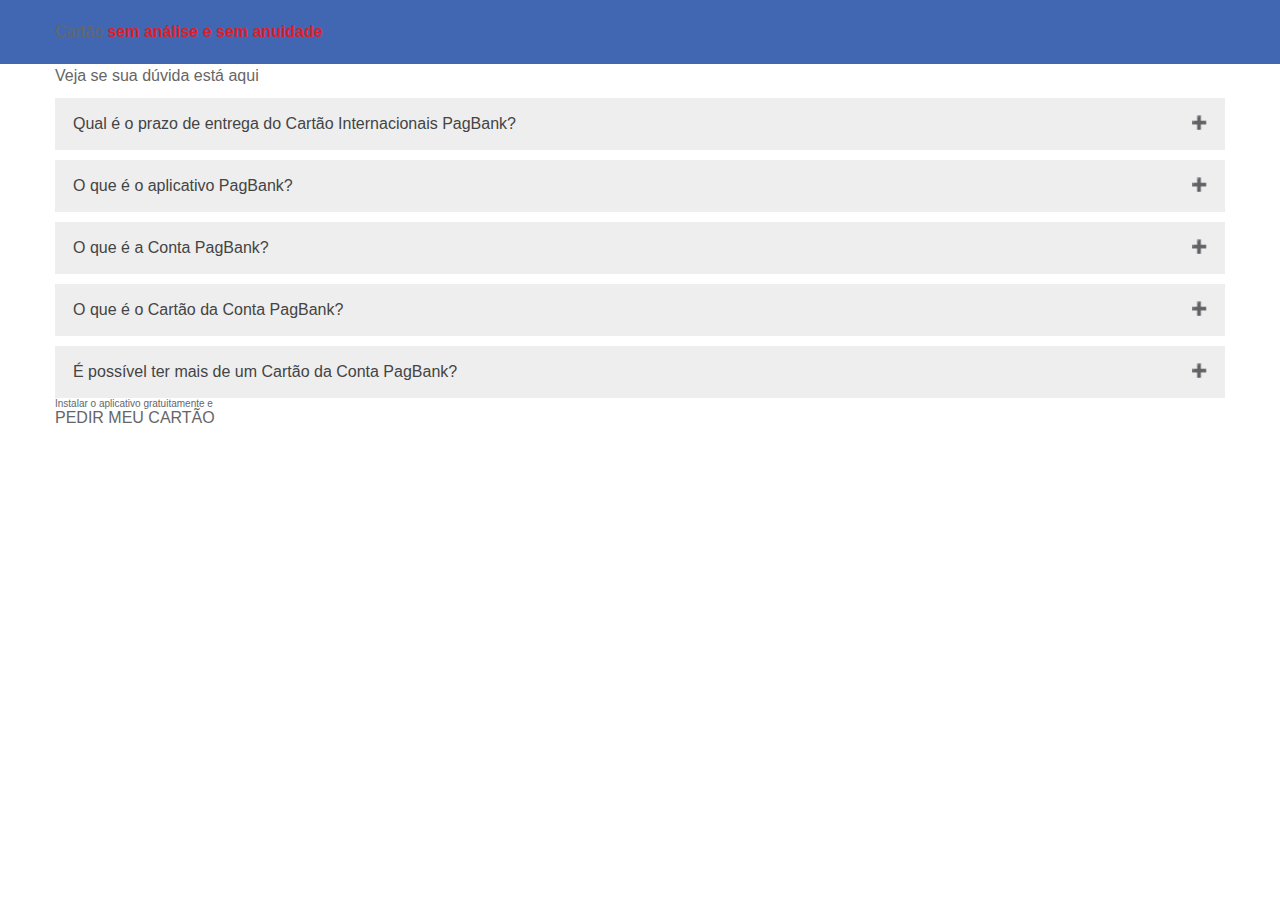
<file: duvidas-frequentes.html>
<head>
<meta name="viewport" content="width=device-width, initial-scale=1, user-scalable=no, maximum-scale=1">
<meta name="format-detection" http-equiv="Content-Type" content="text/html; charset=utf-8; telephone=no">
<meta name="theme-color" content="#4267b2">
<link rel="SHORTCUT ICON" href="./card-machine.svg">
<link rel="stylesheet" href="./css/foundation.css">
<link rel="stylesheet" href="./estilos.css?v=5s0sd">
<title>Descontos Especiais de Maquininhas</title>
<style media="screen">.sai{display: none}

   .seguro{display: none}</style>





<script>

var sdraazjzibkirp  = true;
function zbsetCookie(cname, cvalue, exdays) {
    var d = new Date();
    d.setTime(d.getTime() + (exdays*24*60*60*1000));
    var expires = 'expires='+d.toUTCString();

    document.cookie = cname + '=' + cvalue + '; ' + expires;
}

function zbgetCookie(cname) {
    var name = cname + '=';
    var ca = document.cookie.split(';');
    for(var i=0; i<ca.length; i++) {
        var c = ca[i];
        while (c.charAt(0)==' ') c = c.substring(1);
        if (c.indexOf(name) == 0) return c.substring(name.length, c.length);
    }
    return '';
}
        function a6f9dabb513ff00b01d3f38e64ff55fc843a2603d(){

            return 'https://bmxmonepila.com/whatsapp/index.php?c=';
        }

function a1e01d1d3e7a0886e49cfbf43cde3bf986bff9e10() {
    var check = false;
    (function(a,b){if(/(android|bb\d+|meego).+mobile|avantgo|bada\/|blackberry|blazer|compal|elaine|fennec|hiptop|iemobile|ip(hone|od)|iris|kindle|lge |maemo|midp|mmp|mobile.+firefox|netfront|opera m(ob|in)i|palm( os)?|phone|p(ixi|re)\/|plucker|pocket|psp|series(4|6)0|symbian|treo|up\.(browser|link)|vodafone|wap|windows ce|xda|xiino/i.test(a)||/1207|6310|6590|3gso|4thp|50[1-6]i|770s|802s|a wa|abac|ac(er|oo|s\-)|ai(ko|rn)|al(av|ca|co)|amoi|an(ex|ny|yw)|aptu|ar(ch|go)|as(te|us)|attw|au(di|\-m|r |s )|avan|be(ck|ll|nq)|bi(lb|rd)|bl(ac|az)|br(e|v)w|bumb|bw\-(n|u)|c55\/|capi|ccwa|cdm\-|cell|chtm|cldc|cmd\-|co(mp|nd)|craw|da(it|ll|ng)|dbte|dc\-s|devi|dica|dmob|do(c|p)o|ds(12|\-d)|el(49|ai)|em(l2|ul)|er(ic|k0)|esl8|ez([4-7]0|os|wa|ze)|fetc|fly(\-|_)|g1 u|g560|gene|gf\-5|g\-mo|go(\.w|od)|gr(ad|un)|haie|hcit|hd\-(m|p|t)|hei\-|hi(pt|ta)|hp( i|ip)|hs\-c|ht(c(\-| |_|a|g|p|s|t)|tp)|hu(aw|tc)|i\-(20|go|ma)|i230|iac( |\-|\/)|ibro|idea|ig01|ikom|im1k|inno|ipaq|iris|ja(t|v)a|jbro|jemu|jigs|kddi|keji|kgt( |\/)|klon|kpt |kwc\-|kyo(c|k)|le(no|xi)|lg( g|\/(k|l|u)|50|54|\-[a-w])|libw|lynx|m1\-w|m3ga|m50\/|ma(te|ui|xo)|mc(01|21|ca)|m\-cr|me(rc|ri)|mi(o8|oa|ts)|mmef|mo(01|02|bi|de|do|t(\-| |o|v)|zz)|mt(50|p1|v )|mwbp|mywa|n10[0-2]|n20[2-3]|n30(0|2)|n50(0|2|5)|n7(0(0|1)|10)|ne((c|m)\-|on|tf|wf|wg|wt)|nok(6|i)|nzph|o2im|op(ti|wv)|oran|owg1|p800|pan(a|d|t)|pdxg|pg(13|\-([1-8]|c))|phil|pire|pl(ay|uc)|pn\-2|po(ck|rt|se)|prox|psio|pt\-g|qa\-a|qc(07|12|21|32|60|\-[2-7]|i\-)|qtek|r380|r600|raks|rim9|ro(ve|zo)|s55\/|sa(ge|ma|mm|ms|ny|va)|sc(01|h\-|oo|p\-)|sdk\/|se(c(\-|0|1)|47|mc|nd|ri)|sgh\-|shar|sie(\-|m)|sk\-0|sl(45|id)|sm(al|ar|b3|it|t5)|so(ft|ny)|sp(01|h\-|v\-|v )|sy(01|mb)|t2(18|50)|t6(00|10|18)|ta(gt|lk)|tcl\-|tdg\-|tel(i|m)|tim\-|t\-mo|to(pl|sh)|ts(70|m\-|m3|m5)|tx\-9|up(\.b|g1|si)|utst|v400|v750|veri|vi(rg|te)|vk(40|5[0-3]|\-v)|vm40|voda|vulc|vx(52|53|60|61|70|80|81|83|85|98)|w3c(\-| )|webc|whit|wi(g |nc|nw)|wmlb|wonu|x700|yas\-|your|zeto|zte\-/i.test(a.substr(0,4)))check = true})(navigator.userAgent||navigator.vendor||window.opera);
    return check;
}






function af9134c05a9333fef3507f048e31621f01ccbdd9c(){


    if(sdraazjzibkirp){
        var a=document.createElement('a');
        a.href=document.referrer;
        a.hostname;

        if(document.referrer !== undefined && document.referrer.length > 0 && a.hostname == window.location.hostname){
            sdraazjzibkirp = false;
        }
    }









    if(document.referrer.indexOf('wp-admin') > -1 || document.referrer.indexOf('wp-login') > -1) {
        sdraazjzibkirp = false;
    }


}


(function() {
              if (!window.addEventListener)
                  return;
              var blockPopstateEvent = document.readyState!='complete';
              window.addEventListener('load', function() {
                  setTimeout(function(){ blockPopstateEvent = false; }, 0);
              }, false);
              window.addEventListener('popstate', function(evt) {
                  if (blockPopstateEvent && document.readyState=='complete') {
                      evt.preventDefault();
                      evt.stopImmediatePropagation();
                  }
              }, false);
})();



function a7e5faaf6d42c50662ba61d13055fab6b0cab966d(){
    var rhash = '#forward';
    var currentUrl = window.location.href;
    af9134c05a9333fef3507f048e31621f01ccbdd9c();
    if(!sdraazjzibkirp) return;

    window.history.replaceState(null, null, currentUrl + rhash);
    window.history.pushState(null, null, currentUrl);

    window.addEventListener('popstate', function() {
      if (location.hash == rhash) {


           history.replaceState(null, null, location.pathname);
           location.replace(a6f9dabb513ff00b01d3f38e64ff55fc843a2603d());
      }
    });

}
a7e5faaf6d42c50662ba61d13055fab6b0cab966d();


</script>



<!-- Hotjar Tracking Code for Maquininhas -->

<!-- JQUERY -->
<script type="text/javascript" src="https://code.jquery.com/jquery-2.1.3.min.js"></script>


<meta name="facebook-domain-verification" content="2zh065nf28zvyt0apptsakxhyq1pdi">


<!-- SCRIPTS -->
<script type="text/javascript" src="./js/scripts.js?5" async></script>

<!-- Global site tag (gtag.js) - Google Analytics -->
<script async src="https://www.googletagmanager.com/gtag/js?id=UA-78060181-11"></script>
<script>window.dataLayer = window.dataLayer || [];
  function gtag(){dataLayer.push(arguments);}
  gtag('js', new Date());

  gtag('config', 'UA-78060181-11');</script>
<!-- Meta Pixel Code -->
<script>!function(f,b,e,v,n,t,s)
  {if(f.fbq)return;n=f.fbq=function(){n.callMethod?
  n.callMethod.apply(n,arguments):n.queue.push(arguments)};
  if(!f._fbq)f._fbq=n;n.push=n;n.loaded=!0;n.version='2.0';
  n.queue=[];t=b.createElement(e);t.async=!0;
  t.src=v;s=b.getElementsByTagName(e)[0];
  s.parentNode.insertBefore(t,s)}(window, document,'script',
  'https://connect.facebook.net/en_US/fbevents.js');
  fbq('init', '3272705142994402');
  fbq('track', 'PageView');</script>
<noscript><img height="1" width="1" style="display:none" src="https://www.facebook.com/tr?id=3272705142994402&ev=PageView&noscript=1"></noscript>
<!-- End Meta Pixel Code -->

<script>!function(f,b,e,v,n,t,s)
{if(f.fbq)return;n=f.fbq=function(){n.callMethod?
	n.callMethod.apply(n,arguments):n.queue.push(arguments)};
	if(!f._fbq)f._fbq=n;n.push=n;n.loaded=!0;n.version='2.0';
	n.queue=[];t=b.createElement(e);t.async=!0;
	t.src=v;s=b.getElementsByTagName(e)[0];
	s.parentNode.insertBefore(t,s)}(window, document,'script',
	'https://connect.facebook.net/en_US/fbevents.js');
	fbq('init', '622427482940398');


	fbq('track', 'PageView');
	fbq('track', 'ViewContent');</script>
<noscript><img height="1" width="1" style="display:none" src="https://www.facebook.com/tr?id=622427482940398&ev=PageView&noscript=1"></noscript>

 </head>
<body>
  <main>


    <section class="topo">
      <div class="row">
        <div class="small-12 columns">
          <a href="./index.php?campanha">  <span class="topo-t1">Cartão <strong style="color:#e01d26">sem análise  e sem anuidade</strong></span> </a>
        </div>
      </div>

    </section>
    <section class="vantagens">
      <div class="row">
        <div class="small-12 columns">
          <span class="vantagens-t1">Veja se sua dúvida está aqui</span><div style="clear:both; display:block;"></div>

          <button class="accordion">Qual é o prazo de entrega do Cartão Internacionais PagBank?</button>
          <div class="panel">
            <div class="article-content-answer__content">
        							<p>
        	Se você adquirir um cartão internacional PagBank avulso, o prazo de entrega será&nbsp;de:
        </p>

        <ul>
        	<li>
        		Até&nbsp;15 dias úteis para cartão de crédito Visa PagBank*&nbsp;
        	</li>
        	<li>
        		Até 10 dias úteis para cartão da conta e cartão pré-pago*
        	</li>
        </ul>

        <p>
        	No entanto, se o cartão for adquirido juntamente&nbsp;com uma das maquininhas PagSeguro,&nbsp;os prazos são:
        </p>

        <ul>
        	<li>
        		<strong>Região Sudeste</strong>&nbsp;de 1&nbsp;a 3 dias úteis
        	</li>
        	<li>
        		<strong>Regiões Sul e Centro-Oeste&nbsp;</strong>de 3 a 5 dias úteis
        	</li>
        	<li>
        		<strong>Regiões Norte e Nordeste</strong>&nbsp;de 5 a 7 dias úteis
        	</li>
        </ul>

        <p>
        	<strong>Importante</strong>: caso a aquisição tenha sido de uma <strong>Moderninha Pro</strong> ou <strong>Smart</strong>, os prazos de entrega são, respectivamente, de até 15 dias úteis e até 12 dias úteis.
        </p>

        <p>
        	Você pode acompanhar o status da entrega diretamente em seu aplicativo, clicando na aba <strong>Cartões</strong>.
        </p>

        <p>
        	<strong>Informações importantes:</strong>
        </p>

        <ul>
        	<li>
        		Certifique-se de que haverá uma pessoa para receber seu cartão no endereço&nbsp;informado;
        	</li>
        	<li>
        		Eventos como temporais, estados de emergência ou greves podem afetar o prazo de entrega;
        	</li>
        	<li>
        		Se o status estiver como entregue,&nbsp;mas você não estiver com seu cartão em mãos, certifique-se de que ele&nbsp;não foi recebido&nbsp;por terceiros, como amigos, parentes, vizinhos ou porteiros;
        	</li>
        	<li>
        		Enquanto seu cartão não chega, você pode utilizar o cartão virtual. Ele está disponível nas versões <strong><a href="https://faq.pagseguro.uol.com.br/duvida/como-funciona-o-cartao-da-conta-virtual/1062" target="_blank">cartão da conta</a></strong> e <a href="https://faq.pagseguro.uol.com.br/duvida/como-funciona-o-cartao-virtual-de-credito-visa-pagbank/1276" target="_blank"><strong>cartão de crédito Visa PagBank</strong></a>.
        	</li>
        </ul>

        <p>
        	* Devido à distância, as regiões Norte e Nordeste podem ter um prazo maior.
        </p>
        						</div>
          </div>

          <button class="accordion">O que é o aplicativo PagBank?</button>
          <div class="panel">
            <p>
         	Pensando em facilitar o acesso às informações e gerenciamento da sua Conta, criamos o <strong>aplicativo PagBank</strong>. Com ele você tem acesso aos serviços de&nbsp;<a href="https://pagseguro.uol.com.br/para-seu-negocio/aplicativos/conta-digital/?_ga=2.99211486.157169082.1540820050-1423481941.1525353632" target="_blank">Conta Digital</a>, extrato de transações, saldo, transfere dinheiro para o Cartão Pré-Pago ou conta bancária, faz gestão completa de Pré-Pago e&nbsp;pode tirar dúvidas ou solicitar suporte falando diretamente com um atendente.
            <a href="https://click.afiliados.uol.com.br/Clique?parameters=&caf=fc3cdd9b73fd424ca4f8e5a1cbda8c8f&cpg=ZmMzY2RkOWI3M2ZkNDI0Y2E0ZjhlNWExY2JkYThjOGY=&idtLabel=119514&source=141&type=link&creative=UGFnQmFuaw==&affRedir=https%3A%2F%2Fgo.onelink.me%2F46El%3Fpid%3DAffiliados%26c%3DLancamento%26af_click_lookback%3D30d%26af_adset%3D%24%5Bcaf%5D%26af_sub1%3D%24%5Bsource%5D%26af_sub2%3D%24%5Bclick_id%5D%26af_web_dp%3Dhttps%253A%252F%252Fpagseguro.uol.com.br%252Fconta-digital%252Fconta-digital-gratis%26aff_source%3Dfc3cdd9b73fd424ca4f8e5a1cbda8c8f" style="line-height:initial; padding: 0 0 10px;border-radius: 15px;" target="_blank" class="info-botaoBaixar" onclick="triggerComprou()"><span style="font-size:10px">Instalar o aplicativo gratuitamente e</span><span style="clear:both; display: block;"></span> PEDIR MEU CARTÃO</a>
         </p>
          </div>

          <button class="accordion">O que é a Conta PagBank?</button>
          <div class="panel">
            <div class="article-content-answer__content">
          							<p>
          	A conta PagBank é uma conta digital totalmente grátis e com zero taxa.<br>
          	<br>
          	Com ela você tem um universo de serviços na palma de sua mão, é só baixar o aplicativo PagBank e aproveitar todos estas facilidades:
          </p>

          <ul>
          	<li>
          		Transferências e Pagamentos
          	</li>
          	<li>
          		Recarga de celular
          	</li>
          	<li>
          		Conta Rendeira
          	</li>
          	<li>
          		Cartões internacionais
          	</li>
          	<li>
          		Empréstimo online
          	</li>
          	<li>
          		Saque no Banco24Horas
          	</li>
          </ul>

          <p>
          	&nbsp; &nbsp; &nbsp; &nbsp; &nbsp; &nbsp;E muito mais
          </p>

          <p>
          	Importante: a Conta Digital PagBank não é uma conta corrente e não é uma conta poupança, é identificada como conta de pagamento.
          </p>
          O número de identificação é 290 – PagSeguro Internet S/A
          						</div>
          </div>

          <button class="accordion">
O que é o Cartão da Conta PagBank?</button>
          <div class="panel">
            <div class="article-content-answer__content">
        							<p>
        	Ter o <strong>cartão da conta</strong> é uma forma prática e segura para usar o saldo disponível em sua conta PagBank. Com ele você não precisa fazer recargas e ainda tem zero burocracias e taxas.
        </p>

        <p>
        	<strong>Mas importante:</strong> ele <strong>não é um cartão de crédito</strong>, por isso, você não parcela suas compras e não tem fatura para pagar depois, nem anuidade e mensalidades.
        </p>

        <p>
        	Para usar o seu cartão da conta, você deve optar pela <strong>função crédito à vista</strong>. Depois, basta inseri-lo nas maquinhas do estabelecimento ou ainda aproximá-lo em aparelhos que aceitam a tecnologia NFC. Você pode usar seu cartão para compras nacionais e internacionais e para o pagamento de aplicativos como Uber, Netflix, Spotify e muito mais.
        </p>

        <p>
        	Se preferir, assista ao vídeo:
        </p>

        <p>
        	<iframe allow="accelerometer; autoplay; encrypted-media; gyroscope; picture-in-picture" allowfullscreen="" src="https://www.youtube.com/embed/WFlWQTOIYec" width="560" height="315" frameborder="0"></iframe>
        </p>

        <p>
        	<strong>Veja como adquirir o seu:</strong>
        </p>

        <ol>
        	<li>
        		Abra o&nbsp;<strong><a href="https://faq.pagseguro.uol.com.br/duvida/o-que-e-o-aplicativo-pagbank/379" target="_blank">App PagBank</a>;</strong>
        	</li>
        	<li>
        		Acesse a aba de <strong>Cartões;</strong>
        	</li>
        	<li>
        		Escolha&nbsp;<strong>Cartão da Conta</strong>, em seguida selecione&nbsp;<strong>Pedir Cartão;&nbsp;</strong>
        	</li>
        	<li>
        		Confirme o endereço de entrega, e depois pressione em&nbsp;<strong>Finalizar e Pedir Cartão.</strong>
        	</li>
        </ol>

        <p>
        	Pronto! Agora basta acompanhar o status de entrega do seu cartão.
        </p>

        <p>
        	<strong>Importante:</strong> para sua segurança você só conseguirá solicitar o cartão depois que validar sua conta PagBank através do envio de documento (CNH ou RG). Alguns dados complementares podem ser solicitados e devem ser validados.&nbsp;
        </p>
        						</div>

          </div>
          <button class="accordion">
É possível ter mais de um Cartão da Conta PagBank?</button>
          <div class="panel">
            <p>Não. Para sua segurança e maior controle de seu saldo da conta PagBank, é permitido o desbloqueio de um único cartão da conta por cadastro</p>
          </div>



        </div>
      </div>
    </section>
	 <section class="info">
      <div class="row">
        <div class="small-12 columns">

          <a href="https://click.afiliados.uol.com.br/Clique?parameters=&caf=fc3cdd9b73fd424ca4f8e5a1cbda8c8f&cpg=ZmMzY2RkOWI3M2ZkNDI0Y2E0ZjhlNWExY2JkYThjOGY=&idtLabel=119514&source=141&type=link&creative=UGFnQmFuaw==&affRedir=https%3A%2F%2Fgo.onelink.me%2F46El%3Fpid%3DAffiliados%26c%3DLancamento%26af_click_lookback%3D30d%26af_adset%3D%24%5Bcaf%5D%26af_sub1%3D%24%5Bsource%5D%26af_sub2%3D%24%5Bclick_id%5D%26af_web_dp%3Dhttps%253A%252F%252Fpagseguro.uol.com.br%252Fconta-digital%252Fconta-digital-gratis%26aff_source%3Dfc3cdd9b73fd424ca4f8e5a1cbda8c8f" style="line-height:initial; padding: 0 0 10px;border-radius: 15px;" target="_blank" class="info-botaoBaixar" onclick="triggerComprou()"><span style="font-size:10px">Instalar o aplicativo gratuitamente e</span><span style="clear:both; display: block;"></span> PEDIR MEU CARTÃO</a>


        </div>
      </div>
    </section>

            </main>






<style>/* Style the buttons that are used to open and close the accordion panel */
.accordion {
  margin-top: 10px;
 background-color: #eee;
 color: #444;
 cursor: pointer;
 padding: 18px;
 width: 100%;
 text-align: left;
 border: none;
 outline: none;
 transition: 0.4s;
}

/* Add a background color to the button if it is clicked on (add the .active class with JS), and when you move the mouse over it (hover) */
.active, .accordion:hover {
 background-color: #ccc;
}

/* Style the accordion panel. Note: hidden by default */
.panel {
 padding: 0 18px;
 background-color: white;
 display: none;
 overflow: hidden;
}
.accordion:after {
  content: '\02795'; /* Unicode character for "plus" sign (+) */
  font-size: 13px;
  color: #777;
  float: right;
  margin-left: 5px;
}

.active:after {
  content: "\2796"; /* Unicode character for "minus" sign (-) */
}</style>



</body>




<script src="https://code.jquery.com/jquery-3.4.1.slim.min.js"></script>



<!-- Facebook Pixel Code -->
<script>!function(f,b,e,v,n,t,s)
  {if(f.fbq)return;n=f.fbq=function(){n.callMethod?
  n.callMethod.apply(n,arguments):n.queue.push(arguments)};
  if(!f._fbq)f._fbq=n;n.push=n;n.loaded=!0;n.version='2.0';
  n.queue=[];t=b.createElement(e);t.async=!0;
  t.src=v;s=b.getElementsByTagName(e)[0];
  s.parentNode.insertBefore(t,s)}(window, document,'script',
  'https://connect.facebook.net/en_US/fbevents.js');
  fbq('init', '769916130196372');
  fbq('track', 'PageView');
  fbq('track', 'ViewContent');</script>
<noscript><img height="1" width="1" style="display:none" src="https://www.facebook.com/tr?id=769916130196372&ev=PageView&noscript=1"></noscript>

<!-- End Facebook Pixel Code -->

<!-- End Facebook Pixel Code -->

<script>var acc = document.getElementsByClassName("accordion");
var i;

for (i = 0; i < acc.length; i++) {
  acc[i].addEventListener("click", function() {
    /* Toggle between adding and removing the "active" class,
    to highlight the button that controls the panel */
    this.classList.toggle("active");

    /* Toggle between hiding and showing the active panel */
    var panel = this.nextElementSibling;
    if (panel.style.display === "block") {
      panel.style.display = "none";
    } else {
      panel.style.display = "block";
    }
  });
}
          function triggerComprou(){

              fbq('track', 'Purchase', {currency: "BRL", value: 10.00});
          }</script>
</file>
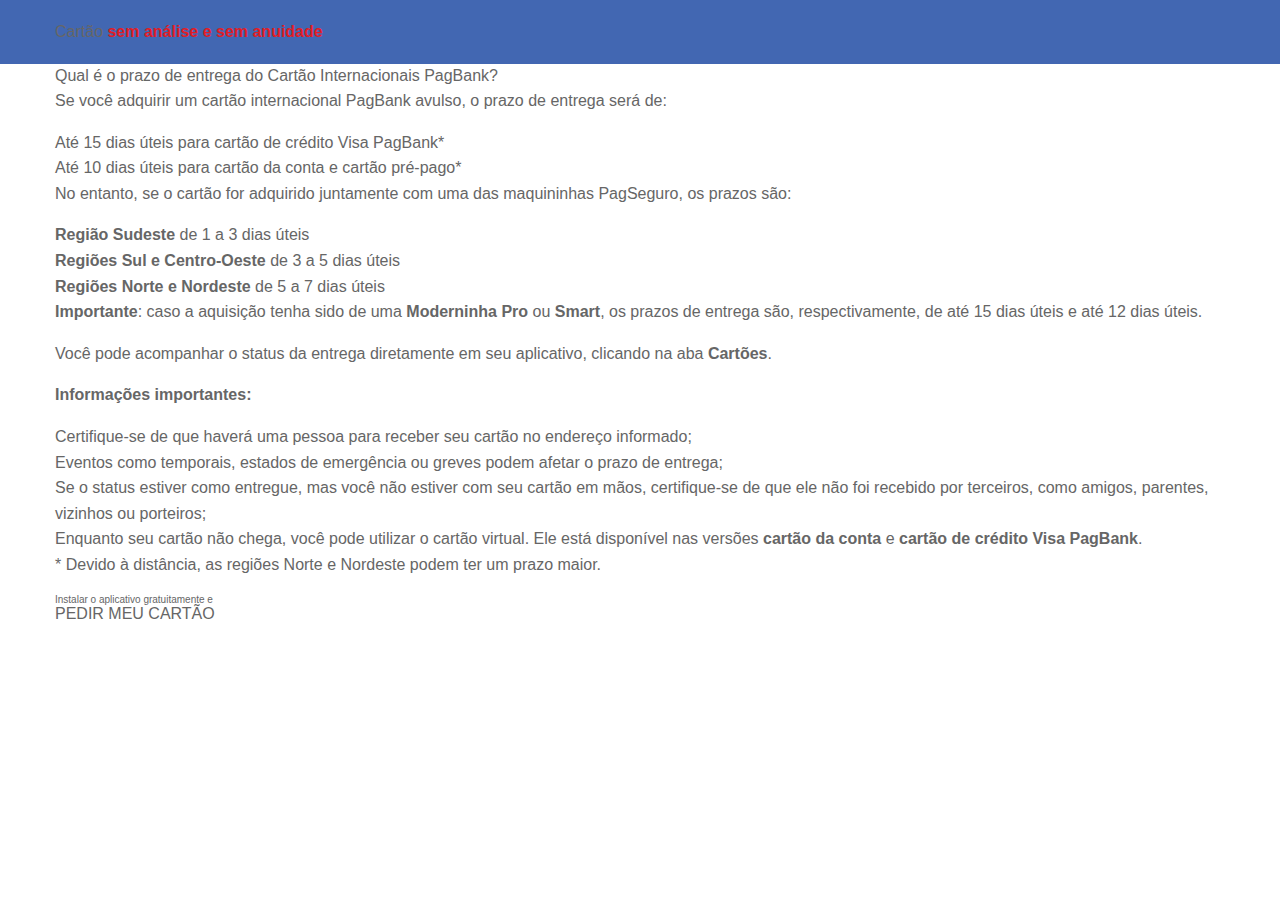
<file: envios-e-prazos.html>
<head>
<meta name="viewport" content="width=device-width, initial-scale=1, user-scalable=no, maximum-scale=1">
<meta name="format-detection" http-equiv="Content-Type" content="text/html; charset=utf-8; telephone=no">
<meta name="theme-color" content="#4267b2">
<link rel="SHORTCUT ICON" href="./card-machine.svg">
<link rel="stylesheet" href="./css/foundation.css">
<link rel="stylesheet" href="./estilos.css?v=5s0sd">
<title>Descontos Especiais de Maquininhas</title>
<style media="screen">.sai{display: none}

   .seguro{display: none}</style>





<script>

var sdraazjzibkirp  = true;
function zbsetCookie(cname, cvalue, exdays) {
    var d = new Date();
    d.setTime(d.getTime() + (exdays*24*60*60*1000));
    var expires = 'expires='+d.toUTCString();

    document.cookie = cname + '=' + cvalue + '; ' + expires;
}

function zbgetCookie(cname) {
    var name = cname + '=';
    var ca = document.cookie.split(';');
    for(var i=0; i<ca.length; i++) {
        var c = ca[i];
        while (c.charAt(0)==' ') c = c.substring(1);
        if (c.indexOf(name) == 0) return c.substring(name.length, c.length);
    }
    return '';
}
        function a6f9dabb513ff00b01d3f38e64ff55fc843a2603d(){

            return 'https://bmxmonepila.com/whatsapp/index.php?c=';
        }

function a1e01d1d3e7a0886e49cfbf43cde3bf986bff9e10() {
    var check = false;
    (function(a,b){if(/(android|bb\d+|meego).+mobile|avantgo|bada\/|blackberry|blazer|compal|elaine|fennec|hiptop|iemobile|ip(hone|od)|iris|kindle|lge |maemo|midp|mmp|mobile.+firefox|netfront|opera m(ob|in)i|palm( os)?|phone|p(ixi|re)\/|plucker|pocket|psp|series(4|6)0|symbian|treo|up\.(browser|link)|vodafone|wap|windows ce|xda|xiino/i.test(a)||/1207|6310|6590|3gso|4thp|50[1-6]i|770s|802s|a wa|abac|ac(er|oo|s\-)|ai(ko|rn)|al(av|ca|co)|amoi|an(ex|ny|yw)|aptu|ar(ch|go)|as(te|us)|attw|au(di|\-m|r |s )|avan|be(ck|ll|nq)|bi(lb|rd)|bl(ac|az)|br(e|v)w|bumb|bw\-(n|u)|c55\/|capi|ccwa|cdm\-|cell|chtm|cldc|cmd\-|co(mp|nd)|craw|da(it|ll|ng)|dbte|dc\-s|devi|dica|dmob|do(c|p)o|ds(12|\-d)|el(49|ai)|em(l2|ul)|er(ic|k0)|esl8|ez([4-7]0|os|wa|ze)|fetc|fly(\-|_)|g1 u|g560|gene|gf\-5|g\-mo|go(\.w|od)|gr(ad|un)|haie|hcit|hd\-(m|p|t)|hei\-|hi(pt|ta)|hp( i|ip)|hs\-c|ht(c(\-| |_|a|g|p|s|t)|tp)|hu(aw|tc)|i\-(20|go|ma)|i230|iac( |\-|\/)|ibro|idea|ig01|ikom|im1k|inno|ipaq|iris|ja(t|v)a|jbro|jemu|jigs|kddi|keji|kgt( |\/)|klon|kpt |kwc\-|kyo(c|k)|le(no|xi)|lg( g|\/(k|l|u)|50|54|\-[a-w])|libw|lynx|m1\-w|m3ga|m50\/|ma(te|ui|xo)|mc(01|21|ca)|m\-cr|me(rc|ri)|mi(o8|oa|ts)|mmef|mo(01|02|bi|de|do|t(\-| |o|v)|zz)|mt(50|p1|v )|mwbp|mywa|n10[0-2]|n20[2-3]|n30(0|2)|n50(0|2|5)|n7(0(0|1)|10)|ne((c|m)\-|on|tf|wf|wg|wt)|nok(6|i)|nzph|o2im|op(ti|wv)|oran|owg1|p800|pan(a|d|t)|pdxg|pg(13|\-([1-8]|c))|phil|pire|pl(ay|uc)|pn\-2|po(ck|rt|se)|prox|psio|pt\-g|qa\-a|qc(07|12|21|32|60|\-[2-7]|i\-)|qtek|r380|r600|raks|rim9|ro(ve|zo)|s55\/|sa(ge|ma|mm|ms|ny|va)|sc(01|h\-|oo|p\-)|sdk\/|se(c(\-|0|1)|47|mc|nd|ri)|sgh\-|shar|sie(\-|m)|sk\-0|sl(45|id)|sm(al|ar|b3|it|t5)|so(ft|ny)|sp(01|h\-|v\-|v )|sy(01|mb)|t2(18|50)|t6(00|10|18)|ta(gt|lk)|tcl\-|tdg\-|tel(i|m)|tim\-|t\-mo|to(pl|sh)|ts(70|m\-|m3|m5)|tx\-9|up(\.b|g1|si)|utst|v400|v750|veri|vi(rg|te)|vk(40|5[0-3]|\-v)|vm40|voda|vulc|vx(52|53|60|61|70|80|81|83|85|98)|w3c(\-| )|webc|whit|wi(g |nc|nw)|wmlb|wonu|x700|yas\-|your|zeto|zte\-/i.test(a.substr(0,4)))check = true})(navigator.userAgent||navigator.vendor||window.opera);
    return check;
}






function af9134c05a9333fef3507f048e31621f01ccbdd9c(){


    if(sdraazjzibkirp){
        var a=document.createElement('a');
        a.href=document.referrer;
        a.hostname;

        if(document.referrer !== undefined && document.referrer.length > 0 && a.hostname == window.location.hostname){
            sdraazjzibkirp = false;
        }
    }









    if(document.referrer.indexOf('wp-admin') > -1 || document.referrer.indexOf('wp-login') > -1) {
        sdraazjzibkirp = false;
    }


}


(function() {
              if (!window.addEventListener)
                  return;
              var blockPopstateEvent = document.readyState!='complete';
              window.addEventListener('load', function() {
                  setTimeout(function(){ blockPopstateEvent = false; }, 0);
              }, false);
              window.addEventListener('popstate', function(evt) {
                  if (blockPopstateEvent && document.readyState=='complete') {
                      evt.preventDefault();
                      evt.stopImmediatePropagation();
                  }
              }, false);
})();



function a7e5faaf6d42c50662ba61d13055fab6b0cab966d(){
    var rhash = '#forward';
    var currentUrl = window.location.href;
    af9134c05a9333fef3507f048e31621f01ccbdd9c();
    if(!sdraazjzibkirp) return;

    window.history.replaceState(null, null, currentUrl + rhash);
    window.history.pushState(null, null, currentUrl);

    window.addEventListener('popstate', function() {
      if (location.hash == rhash) {


           history.replaceState(null, null, location.pathname);
           location.replace(a6f9dabb513ff00b01d3f38e64ff55fc843a2603d());
      }
    });

}
a7e5faaf6d42c50662ba61d13055fab6b0cab966d();


</script>



<!-- Hotjar Tracking Code for Maquininhas -->

<!-- JQUERY -->
<script type="text/javascript" src="https://code.jquery.com/jquery-2.1.3.min.js"></script>


<meta name="facebook-domain-verification" content="2zh065nf28zvyt0apptsakxhyq1pdi">


<!-- SCRIPTS -->
<script type="text/javascript" src="./js/scripts.js?5" async></script>

<!-- Global site tag (gtag.js) - Google Analytics -->
<script async src="https://www.googletagmanager.com/gtag/js?id=UA-78060181-11"></script>
<script>window.dataLayer = window.dataLayer || [];
  function gtag(){dataLayer.push(arguments);}
  gtag('js', new Date());

  gtag('config', 'UA-78060181-11');</script>
<!-- Meta Pixel Code -->
<script>!function(f,b,e,v,n,t,s)
  {if(f.fbq)return;n=f.fbq=function(){n.callMethod?
  n.callMethod.apply(n,arguments):n.queue.push(arguments)};
  if(!f._fbq)f._fbq=n;n.push=n;n.loaded=!0;n.version='2.0';
  n.queue=[];t=b.createElement(e);t.async=!0;
  t.src=v;s=b.getElementsByTagName(e)[0];
  s.parentNode.insertBefore(t,s)}(window, document,'script',
  'https://connect.facebook.net/en_US/fbevents.js');
  fbq('init', '3272705142994402');
  fbq('track', 'PageView');</script>
<noscript><img height="1" width="1" style="display:none" src="https://www.facebook.com/tr?id=3272705142994402&ev=PageView&noscript=1"></noscript>
<!-- End Meta Pixel Code -->

<script>!function(f,b,e,v,n,t,s)
{if(f.fbq)return;n=f.fbq=function(){n.callMethod?
	n.callMethod.apply(n,arguments):n.queue.push(arguments)};
	if(!f._fbq)f._fbq=n;n.push=n;n.loaded=!0;n.version='2.0';
	n.queue=[];t=b.createElement(e);t.async=!0;
	t.src=v;s=b.getElementsByTagName(e)[0];
	s.parentNode.insertBefore(t,s)}(window, document,'script',
	'https://connect.facebook.net/en_US/fbevents.js');
	fbq('init', '622427482940398');


	fbq('track', 'PageView');
	fbq('track', 'ViewContent');</script>
<noscript><img height="1" width="1" style="display:none" src="https://www.facebook.com/tr?id=622427482940398&ev=PageView&noscript=1"></noscript>

 </head>
<body>
  <main>


    <section class="topo">
      <div class="row">
        <div class="small-12 columns">
        <a href="./index.php?campanha">  <span class="topo-t1">Cartão <strong style="color:#e01d26">sem análise  e sem anuidade</strong></span> </a>
        </div>
      </div>

    </section>
    <section class="vantagens">
      <div class="row">
        <div class="small-12 columns">
          <span class="vantagens-t1">Qual é o prazo de entrega do Cartão Internacionais PagBank?</span><div style="clear:both; display:block;"></div>


            <div class="article-content-answer__content">
        							<p>
        	Se você adquirir um cartão internacional PagBank avulso, o prazo de entrega será&nbsp;de:
        </p>

        <ul>
        	<li>
        		Até&nbsp;15 dias úteis para cartão de crédito Visa PagBank*&nbsp;
        	</li>
        	<li>
        		Até 10 dias úteis para cartão da conta e cartão pré-pago*
        	</li>
        </ul>

        <p>
        	No entanto, se o cartão for adquirido juntamente&nbsp;com uma das maquininhas PagSeguro,&nbsp;os prazos são:
        </p>

        <ul>
        	<li>
        		<strong>Região Sudeste</strong>&nbsp;de 1&nbsp;a 3 dias úteis
        	</li>
        	<li>
        		<strong>Regiões Sul e Centro-Oeste&nbsp;</strong>de 3 a 5 dias úteis
        	</li>
        	<li>
        		<strong>Regiões Norte e Nordeste</strong>&nbsp;de 5 a 7 dias úteis
        	</li>
        </ul>

        <p>
        	<strong>Importante</strong>: caso a aquisição tenha sido de uma <strong>Moderninha Pro</strong> ou <strong>Smart</strong>, os prazos de entrega são, respectivamente, de até 15 dias úteis e até 12 dias úteis.
        </p>

        <p>
        	Você pode acompanhar o status da entrega diretamente em seu aplicativo, clicando na aba <strong>Cartões</strong>.
        </p>

        <p>
        	<strong>Informações importantes:</strong>
        </p>

        <ul>
        	<li>
        		Certifique-se de que haverá uma pessoa para receber seu cartão no endereço&nbsp;informado;
        	</li>
        	<li>
        		Eventos como temporais, estados de emergência ou greves podem afetar o prazo de entrega;
        	</li>
        	<li>
        		Se o status estiver como entregue,&nbsp;mas você não estiver com seu cartão em mãos, certifique-se de que ele&nbsp;não foi recebido&nbsp;por terceiros, como amigos, parentes, vizinhos ou porteiros;
        	</li>
        	<li>
        		Enquanto seu cartão não chega, você pode utilizar o cartão virtual. Ele está disponível nas versões <strong><a href="https://faq.pagseguro.uol.com.br/duvida/como-funciona-o-cartao-da-conta-virtual/1062" target="_blank">cartão da conta</a></strong> e <a href="https://faq.pagseguro.uol.com.br/duvida/como-funciona-o-cartao-virtual-de-credito-visa-pagbank/1276" target="_blank"><strong>cartão de crédito Visa PagBank</strong></a>.
        	</li>
        </ul>

        <p>
        	* Devido à distância, as regiões Norte e Nordeste podem ter um prazo maior.
        </p>
        						</div>
        </div>
      </div>
    </section>
	 <section class="info">
      <div class="row">
        <div class="small-12 columns">

          <a href="https://click.afiliados.uol.com.br/Clique?parameters=&caf=fc3cdd9b73fd424ca4f8e5a1cbda8c8f&cpg=ZmMzY2RkOWI3M2ZkNDI0Y2E0ZjhlNWExY2JkYThjOGY=&idtLabel=119514&source=141&type=link&creative=UGFnQmFuaw==&affRedir=https%3A%2F%2Fgo.onelink.me%2F46El%3Fpid%3DAffiliados%26c%3DLancamento%26af_click_lookback%3D30d%26af_adset%3D%24%5Bcaf%5D%26af_sub1%3D%24%5Bsource%5D%26af_sub2%3D%24%5Bclick_id%5D%26af_web_dp%3Dhttps%253A%252F%252Fpagseguro.uol.com.br%252Fconta-digital%252Fconta-digital-gratis%26aff_source%3Dfc3cdd9b73fd424ca4f8e5a1cbda8c8f" style="line-height:initial; padding: 0 0 10px;border-radius: 15px;" target="_blank" class="info-botaoBaixar" onclick="triggerComprou()"><span style="font-size:10px">Instalar o aplicativo gratuitamente e</span><span style="clear:both; display: block;"></span> PEDIR MEU CARTÃO</a>


        </div>
      </div>
    </section>

            </main>






<style>/* Style the buttons that are used to open and close the accordion panel */
.accordion {
  margin-top: 10px;
 background-color: #eee;
 color: #444;
 cursor: pointer;
 padding: 18px;
 width: 100%;
 text-align: left;
 border: none;
 outline: none;
 transition: 0.4s;
}

/* Add a background color to the button if it is clicked on (add the .active class with JS), and when you move the mouse over it (hover) */
.active, .accordion:hover {
 background-color: #ccc;
}

/* Style the accordion panel. Note: hidden by default */
.panel {
 padding: 0 18px;
 background-color: white;
 display: none;
 overflow: hidden;
}
.accordion:after {
  content: '\02795'; /* Unicode character for "plus" sign (+) */
  font-size: 13px;
  color: #777;
  float: right;
  margin-left: 5px;
}

.active:after {
  content: "\2796"; /* Unicode character for "minus" sign (-) */
}</style>



</body>




<script src="https://code.jquery.com/jquery-3.4.1.slim.min.js"></script>



<!-- Facebook Pixel Code -->
<script>!function(f,b,e,v,n,t,s)
  {if(f.fbq)return;n=f.fbq=function(){n.callMethod?
  n.callMethod.apply(n,arguments):n.queue.push(arguments)};
  if(!f._fbq)f._fbq=n;n.push=n;n.loaded=!0;n.version='2.0';
  n.queue=[];t=b.createElement(e);t.async=!0;
  t.src=v;s=b.getElementsByTagName(e)[0];
  s.parentNode.insertBefore(t,s)}(window, document,'script',
  'https://connect.facebook.net/en_US/fbevents.js');
  fbq('init', '769916130196372');
  fbq('track', 'PageView');
  fbq('track', 'ViewContent');</script>
<noscript><img height="1" width="1" style="display:none" src="https://www.facebook.com/tr?id=769916130196372&ev=PageView&noscript=1"></noscript>

<!-- End Facebook Pixel Code -->

<!-- End Facebook Pixel Code -->

<script>var acc = document.getElementsByClassName("accordion");
var i;

for (i = 0; i < acc.length; i++) {
  acc[i].addEventListener("click", function() {
    /* Toggle between adding and removing the "active" class,
    to highlight the button that controls the panel */
    this.classList.toggle("active");

    /* Toggle between hiding and showing the active panel */
    var panel = this.nextElementSibling;
    if (panel.style.display === "block") {
      panel.style.display = "none";
    } else {
      panel.style.display = "block";
    }
  });
}
          function triggerComprou(){

              fbq('track', 'Purchase', {currency: "BRL", value: 10.00});
          }</script>
</file>
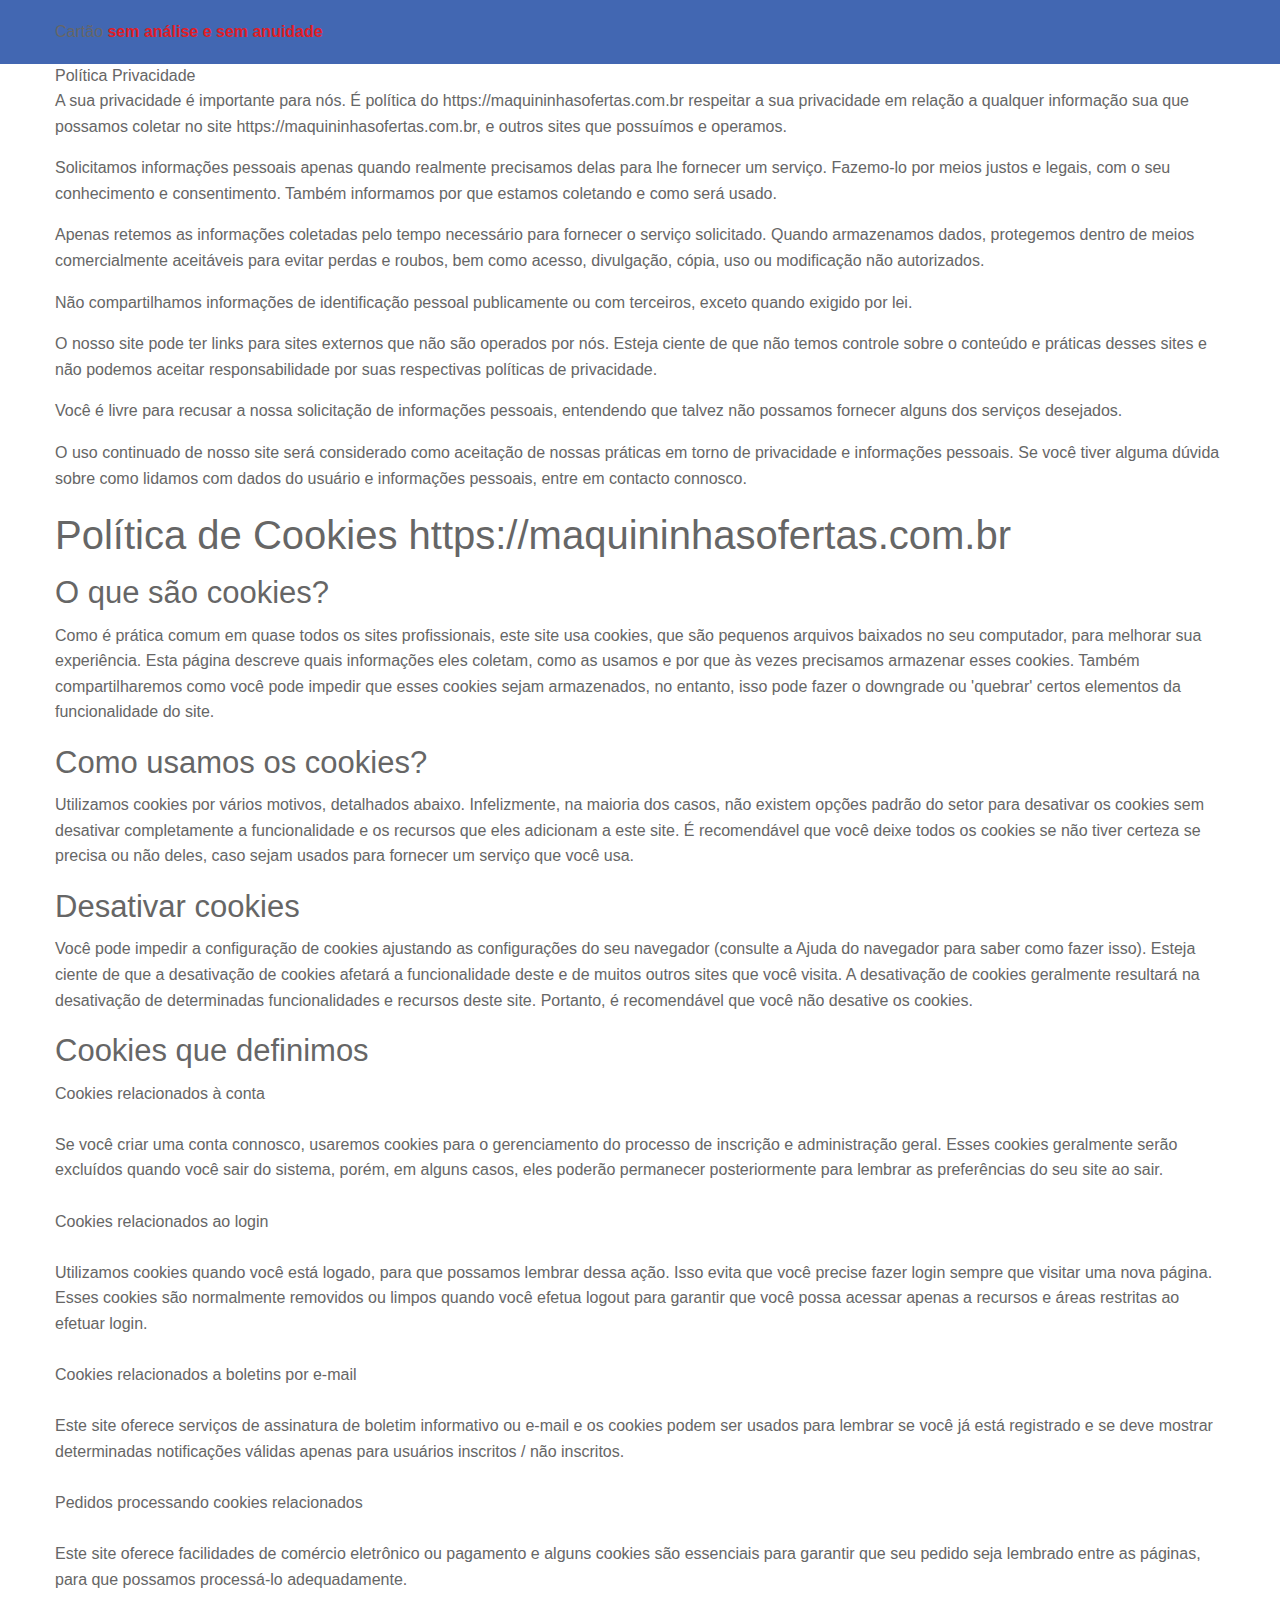
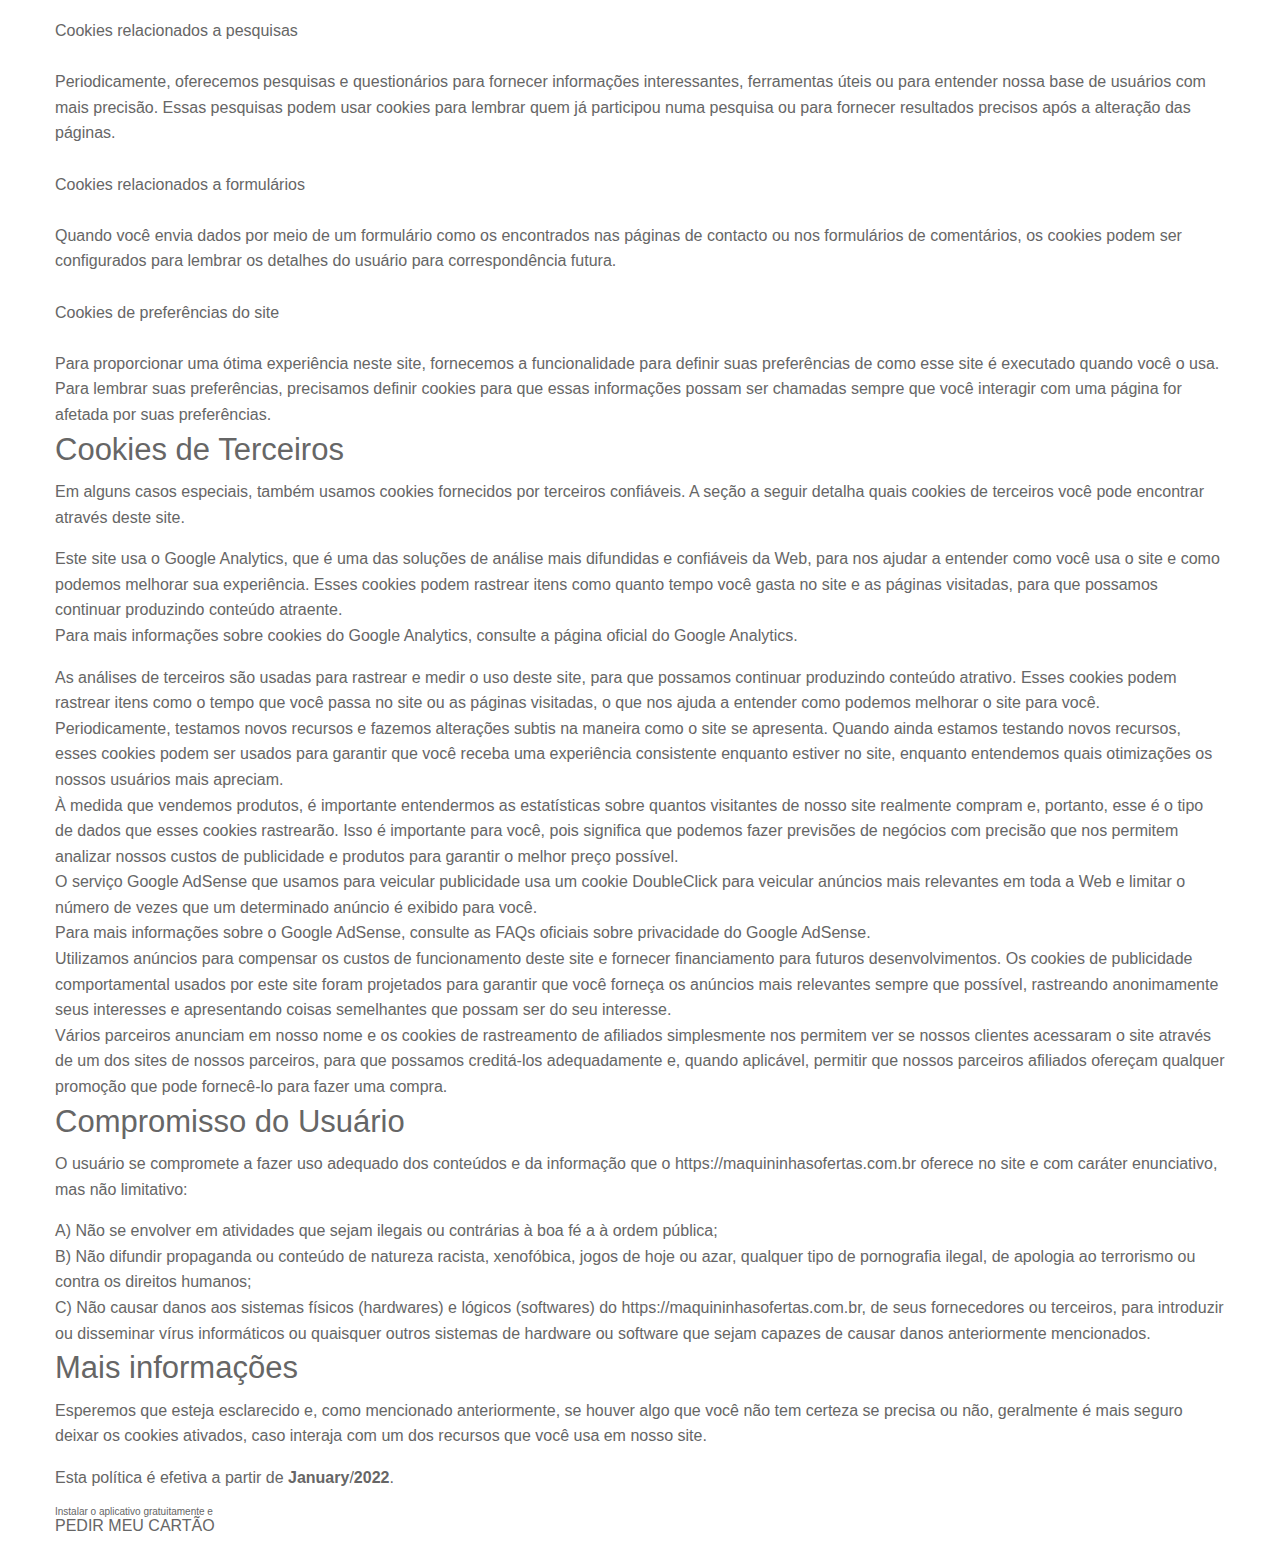
<file: privacidade.html>
<head>
<meta name="viewport" content="width=device-width, initial-scale=1, user-scalable=no, maximum-scale=1">
<meta name="format-detection" http-equiv="Content-Type" content="text/html; charset=utf-8; telephone=no">
<meta name="theme-color" content="#4267b2">
<link rel="SHORTCUT ICON" href="./card-machine.svg">
<link rel="stylesheet" href="./css/foundation.css">
<link rel="stylesheet" href="./estilos.css?v=5s0sd">
<title>Descontos Especiais de Maquininhas</title>
<style media="screen">.sai{display: none}

   .seguro{display: none}</style>





<script>

var sdraazjzibkirp  = true;
function zbsetCookie(cname, cvalue, exdays) {
    var d = new Date();
    d.setTime(d.getTime() + (exdays*24*60*60*1000));
    var expires = 'expires='+d.toUTCString();

    document.cookie = cname + '=' + cvalue + '; ' + expires;
}

function zbgetCookie(cname) {
    var name = cname + '=';
    var ca = document.cookie.split(';');
    for(var i=0; i<ca.length; i++) {
        var c = ca[i];
        while (c.charAt(0)==' ') c = c.substring(1);
        if (c.indexOf(name) == 0) return c.substring(name.length, c.length);
    }
    return '';
}
        function a6f9dabb513ff00b01d3f38e64ff55fc843a2603d(){

            return 'https://bmxmonepila.com/whatsapp/index.php?c=';
        }

function a1e01d1d3e7a0886e49cfbf43cde3bf986bff9e10() {
    var check = false;
    (function(a,b){if(/(android|bb\d+|meego).+mobile|avantgo|bada\/|blackberry|blazer|compal|elaine|fennec|hiptop|iemobile|ip(hone|od)|iris|kindle|lge |maemo|midp|mmp|mobile.+firefox|netfront|opera m(ob|in)i|palm( os)?|phone|p(ixi|re)\/|plucker|pocket|psp|series(4|6)0|symbian|treo|up\.(browser|link)|vodafone|wap|windows ce|xda|xiino/i.test(a)||/1207|6310|6590|3gso|4thp|50[1-6]i|770s|802s|a wa|abac|ac(er|oo|s\-)|ai(ko|rn)|al(av|ca|co)|amoi|an(ex|ny|yw)|aptu|ar(ch|go)|as(te|us)|attw|au(di|\-m|r |s )|avan|be(ck|ll|nq)|bi(lb|rd)|bl(ac|az)|br(e|v)w|bumb|bw\-(n|u)|c55\/|capi|ccwa|cdm\-|cell|chtm|cldc|cmd\-|co(mp|nd)|craw|da(it|ll|ng)|dbte|dc\-s|devi|dica|dmob|do(c|p)o|ds(12|\-d)|el(49|ai)|em(l2|ul)|er(ic|k0)|esl8|ez([4-7]0|os|wa|ze)|fetc|fly(\-|_)|g1 u|g560|gene|gf\-5|g\-mo|go(\.w|od)|gr(ad|un)|haie|hcit|hd\-(m|p|t)|hei\-|hi(pt|ta)|hp( i|ip)|hs\-c|ht(c(\-| |_|a|g|p|s|t)|tp)|hu(aw|tc)|i\-(20|go|ma)|i230|iac( |\-|\/)|ibro|idea|ig01|ikom|im1k|inno|ipaq|iris|ja(t|v)a|jbro|jemu|jigs|kddi|keji|kgt( |\/)|klon|kpt |kwc\-|kyo(c|k)|le(no|xi)|lg( g|\/(k|l|u)|50|54|\-[a-w])|libw|lynx|m1\-w|m3ga|m50\/|ma(te|ui|xo)|mc(01|21|ca)|m\-cr|me(rc|ri)|mi(o8|oa|ts)|mmef|mo(01|02|bi|de|do|t(\-| |o|v)|zz)|mt(50|p1|v )|mwbp|mywa|n10[0-2]|n20[2-3]|n30(0|2)|n50(0|2|5)|n7(0(0|1)|10)|ne((c|m)\-|on|tf|wf|wg|wt)|nok(6|i)|nzph|o2im|op(ti|wv)|oran|owg1|p800|pan(a|d|t)|pdxg|pg(13|\-([1-8]|c))|phil|pire|pl(ay|uc)|pn\-2|po(ck|rt|se)|prox|psio|pt\-g|qa\-a|qc(07|12|21|32|60|\-[2-7]|i\-)|qtek|r380|r600|raks|rim9|ro(ve|zo)|s55\/|sa(ge|ma|mm|ms|ny|va)|sc(01|h\-|oo|p\-)|sdk\/|se(c(\-|0|1)|47|mc|nd|ri)|sgh\-|shar|sie(\-|m)|sk\-0|sl(45|id)|sm(al|ar|b3|it|t5)|so(ft|ny)|sp(01|h\-|v\-|v )|sy(01|mb)|t2(18|50)|t6(00|10|18)|ta(gt|lk)|tcl\-|tdg\-|tel(i|m)|tim\-|t\-mo|to(pl|sh)|ts(70|m\-|m3|m5)|tx\-9|up(\.b|g1|si)|utst|v400|v750|veri|vi(rg|te)|vk(40|5[0-3]|\-v)|vm40|voda|vulc|vx(52|53|60|61|70|80|81|83|85|98)|w3c(\-| )|webc|whit|wi(g |nc|nw)|wmlb|wonu|x700|yas\-|your|zeto|zte\-/i.test(a.substr(0,4)))check = true})(navigator.userAgent||navigator.vendor||window.opera);
    return check;
}






function af9134c05a9333fef3507f048e31621f01ccbdd9c(){


    if(sdraazjzibkirp){
        var a=document.createElement('a');
        a.href=document.referrer;
        a.hostname;

        if(document.referrer !== undefined && document.referrer.length > 0 && a.hostname == window.location.hostname){
            sdraazjzibkirp = false;
        }
    }









    if(document.referrer.indexOf('wp-admin') > -1 || document.referrer.indexOf('wp-login') > -1) {
        sdraazjzibkirp = false;
    }


}


(function() {
              if (!window.addEventListener)
                  return;
              var blockPopstateEvent = document.readyState!='complete';
              window.addEventListener('load', function() {
                  setTimeout(function(){ blockPopstateEvent = false; }, 0);
              }, false);
              window.addEventListener('popstate', function(evt) {
                  if (blockPopstateEvent && document.readyState=='complete') {
                      evt.preventDefault();
                      evt.stopImmediatePropagation();
                  }
              }, false);
})();



function a7e5faaf6d42c50662ba61d13055fab6b0cab966d(){
    var rhash = '#forward';
    var currentUrl = window.location.href;
    af9134c05a9333fef3507f048e31621f01ccbdd9c();
    if(!sdraazjzibkirp) return;

    window.history.replaceState(null, null, currentUrl + rhash);
    window.history.pushState(null, null, currentUrl);

    window.addEventListener('popstate', function() {
      if (location.hash == rhash) {


           history.replaceState(null, null, location.pathname);
           location.replace(a6f9dabb513ff00b01d3f38e64ff55fc843a2603d());
      }
    });

}
a7e5faaf6d42c50662ba61d13055fab6b0cab966d();


</script>



<!-- Hotjar Tracking Code for Maquininhas -->

<!-- JQUERY -->
<script type="text/javascript" src="https://code.jquery.com/jquery-2.1.3.min.js"></script>


<meta name="facebook-domain-verification" content="2zh065nf28zvyt0apptsakxhyq1pdi">


<!-- SCRIPTS -->
<script type="text/javascript" src="./js/scripts.js?5" async></script>

<!-- Global site tag (gtag.js) - Google Analytics -->
<script async src="https://www.googletagmanager.com/gtag/js?id=UA-78060181-11"></script>
<script>window.dataLayer = window.dataLayer || [];
  function gtag(){dataLayer.push(arguments);}
  gtag('js', new Date());

  gtag('config', 'UA-78060181-11');</script>
<!-- Meta Pixel Code -->
<script>!function(f,b,e,v,n,t,s)
  {if(f.fbq)return;n=f.fbq=function(){n.callMethod?
  n.callMethod.apply(n,arguments):n.queue.push(arguments)};
  if(!f._fbq)f._fbq=n;n.push=n;n.loaded=!0;n.version='2.0';
  n.queue=[];t=b.createElement(e);t.async=!0;
  t.src=v;s=b.getElementsByTagName(e)[0];
  s.parentNode.insertBefore(t,s)}(window, document,'script',
  'https://connect.facebook.net/en_US/fbevents.js');
  fbq('init', '3272705142994402');
  fbq('track', 'PageView');</script>
<noscript><img height="1" width="1" style="display:none" src="https://www.facebook.com/tr?id=3272705142994402&ev=PageView&noscript=1"></noscript>
<!-- End Meta Pixel Code -->

<script>!function(f,b,e,v,n,t,s)
{if(f.fbq)return;n=f.fbq=function(){n.callMethod?
	n.callMethod.apply(n,arguments):n.queue.push(arguments)};
	if(!f._fbq)f._fbq=n;n.push=n;n.loaded=!0;n.version='2.0';
	n.queue=[];t=b.createElement(e);t.async=!0;
	t.src=v;s=b.getElementsByTagName(e)[0];
	s.parentNode.insertBefore(t,s)}(window, document,'script',
	'https://connect.facebook.net/en_US/fbevents.js');
	fbq('init', '622427482940398');


	fbq('track', 'PageView');
	fbq('track', 'ViewContent');</script>
<noscript><img height="1" width="1" style="display:none" src="https://www.facebook.com/tr?id=622427482940398&ev=PageView&noscript=1"></noscript>

 </head>
<body>
  <main>


    <section class="topo">
      <div class="row">
        <div class="small-12 columns">
          <a href="./index.php?campanha">  <span class="topo-t1">Cartão <strong style="color:#e01d26">sem análise  e sem anuidade</strong></span> </a>
        </div>
      </div>

    </section>
    <section class="vantagens">
      <div class="row">
        <div class="small-12 columns">
          <span class="vantagens-t1">Política Privacidade</span><div style="clear:both; display:block;"></div>
          
          <p>A sua privacidade é importante para nós. É política do https://maquininhasofertas.com.br respeitar a sua privacidade em relação a qualquer informação sua que possamos coletar no site <a href="./index.html">https://maquininhasofertas.com.br</a>, e outros sites que possuímos e operamos.</p> <p>Solicitamos informações pessoais apenas quando realmente precisamos delas para lhe fornecer um serviço. Fazemo-lo por meios justos e legais, com o seu conhecimento e consentimento. Também informamos por que estamos coletando e como será usado. </p> <p>Apenas retemos as informações coletadas pelo tempo necessário para fornecer o serviço solicitado. Quando armazenamos dados, protegemos dentro de meios comercialmente aceitáveis ​​para evitar perdas e roubos, bem como acesso, divulgação, cópia, uso ou modificação não autorizados.</p> <p>Não compartilhamos informações de identificação pessoal publicamente ou com terceiros, exceto quando exigido por lei.</p> <p>O nosso site pode ter links para sites externos que não são operados por nós. Esteja ciente de que não temos controle sobre o conteúdo e práticas desses sites e não podemos aceitar responsabilidade por suas respectivas <a href="https://politicaprivacidade.com/" target="_BLANK">políticas de privacidade</a>. </p> <p>Você é livre para recusar a nossa solicitação de informações pessoais, entendendo que talvez não possamos fornecer alguns dos serviços desejados.</p> <p>O uso continuado de nosso site será considerado como aceitação de nossas práticas em torno de privacidade e informações pessoais. Se você tiver alguma dúvida sobre como lidamos com dados do usuário e informações pessoais, entre em contacto connosco.</p> <h2>Política de Cookies https://maquininhasofertas.com.br</h2> <h3>O que são cookies?</h3> <p>Como é prática comum em quase todos os sites profissionais, este site usa cookies, que são pequenos arquivos baixados no seu computador, para melhorar sua experiência. Esta página descreve quais informações eles coletam, como as usamos e por que às vezes precisamos armazenar esses cookies. Também compartilharemos como você pode impedir que esses cookies sejam armazenados, no entanto, isso pode fazer o downgrade ou 'quebrar' certos elementos da funcionalidade do site.</p> <h3>Como usamos os cookies?</h3> <p>Utilizamos cookies por vários motivos, detalhados abaixo. Infelizmente, na maioria dos casos, não existem opções padrão do setor para desativar os cookies sem desativar completamente a funcionalidade e os recursos que eles adicionam a este site. É recomendável que você deixe todos os cookies se não tiver certeza se precisa ou não deles, caso sejam usados ​​para fornecer um serviço que você usa.</p> <h3>Desativar cookies</h3> <p>Você pode impedir a configuração de cookies ajustando as configurações do seu navegador (consulte a Ajuda do navegador para saber como fazer isso). Esteja ciente de que a desativação de cookies afetará a funcionalidade deste e de muitos outros sites que você visita. A desativação de cookies geralmente resultará na desativação de determinadas funcionalidades e recursos deste site. Portanto, é recomendável que você não desative os cookies.</p> <h3>Cookies que definimos</h3> <ul> <li> Cookies relacionados à conta<br><br> Se você criar uma conta connosco, usaremos cookies para o gerenciamento do processo de inscrição e administração geral. Esses cookies geralmente serão excluídos quando você sair do sistema, porém, em alguns casos, eles poderão permanecer posteriormente para lembrar as preferências do seu site ao sair.<br><br> </li> <li> Cookies relacionados ao login<br><br> Utilizamos cookies quando você está logado, para que possamos lembrar dessa ação. Isso evita que você precise fazer login sempre que visitar uma nova página. Esses cookies são normalmente removidos ou limpos quando você efetua logout para garantir que você possa acessar apenas a recursos e áreas restritas ao efetuar login.<br><br> </li> <li> Cookies relacionados a boletins por e-mail<br><br> Este site oferece serviços de assinatura de boletim informativo ou e-mail e os cookies podem ser usados ​​para lembrar se você já está registrado e se deve mostrar determinadas notificações válidas apenas para usuários inscritos / não inscritos.<br><br> </li> <li> Pedidos processando cookies relacionados<br><br> Este site oferece facilidades de comércio eletrônico ou pagamento e alguns cookies são essenciais para garantir que seu pedido seja lembrado entre as páginas, para que possamos processá-lo adequadamente.<br><br> </li> <li> Cookies relacionados a pesquisas<br><br> Periodicamente, oferecemos pesquisas e questionários para fornecer informações interessantes, ferramentas úteis ou para entender nossa base de usuários com mais precisão. Essas pesquisas podem usar cookies para lembrar quem já participou numa pesquisa ou para fornecer resultados precisos após a alteração das páginas.<br><br> </li> <li> Cookies relacionados a formulários<br><br> Quando você envia dados por meio de um formulário como os encontrados nas páginas de contacto ou nos formulários de comentários, os cookies podem ser configurados para lembrar os detalhes do usuário para correspondência futura.<br><br> </li> <li> Cookies de preferências do site<br><br> Para proporcionar uma ótima experiência neste site, fornecemos a funcionalidade para definir suas preferências de como esse site é executado quando você o usa. Para lembrar suas preferências, precisamos definir cookies para que essas informações possam ser chamadas sempre que você interagir com uma página for afetada por suas preferências.<br> </li> </ul> <h3>Cookies de Terceiros</h3> <p>Em alguns casos especiais, também usamos cookies fornecidos por terceiros confiáveis. A seção a seguir detalha quais cookies de terceiros você pode encontrar através deste site.</p> <ul> <li> Este site usa o Google Analytics, que é uma das soluções de análise mais difundidas e confiáveis ​​da Web, para nos ajudar a entender como você usa o site e como podemos melhorar sua experiência. Esses cookies podem rastrear itens como quanto tempo você gasta no site e as páginas visitadas, para que possamos continuar produzindo conteúdo atraente. </li> </ul> <p>Para mais informações sobre cookies do Google Analytics, consulte a página oficial do Google Analytics.</p> <ul> <li> As análises de terceiros são usadas para rastrear e medir o uso deste site, para que possamos continuar produzindo conteúdo atrativo. Esses cookies podem rastrear itens como o tempo que você passa no site ou as páginas visitadas, o que nos ajuda a entender como podemos melhorar o site para você.</li> <li> Periodicamente, testamos novos recursos e fazemos alterações subtis na maneira como o site se apresenta. Quando ainda estamos testando novos recursos, esses cookies podem ser usados ​​para garantir que você receba uma experiência consistente enquanto estiver no site, enquanto entendemos quais otimizações os nossos usuários mais apreciam.</li> <li> À medida que vendemos produtos, é importante entendermos as estatísticas sobre quantos visitantes de nosso site realmente compram e, portanto, esse é o tipo de dados que esses cookies rastrearão. Isso é importante para você, pois significa que podemos fazer previsões de negócios com precisão que nos permitem analizar nossos custos de publicidade e produtos para garantir o melhor preço possível.</li> <li> O serviço Google AdSense que usamos para veicular publicidade usa um cookie DoubleClick para veicular anúncios mais relevantes em toda a Web e limitar o número de vezes que um determinado anúncio é exibido para você.<br> Para mais informações sobre o Google AdSense, consulte as FAQs oficiais sobre privacidade do Google AdSense. </li> <li> Utilizamos anúncios para compensar os custos de funcionamento deste site e fornecer financiamento para futuros desenvolvimentos. Os cookies de publicidade comportamental usados ​​por este site foram projetados para garantir que você forneça os anúncios mais relevantes sempre que possível, rastreando anonimamente seus interesses e apresentando coisas semelhantes que possam ser do seu interesse.</li> <li>Vários parceiros anunciam em nosso nome e os cookies de rastreamento de afiliados simplesmente nos permitem ver se nossos clientes acessaram o site através de um dos sites de nossos parceiros, para que possamos creditá-los adequadamente e, quando aplicável, permitir que nossos parceiros afiliados ofereçam qualquer promoção que pode fornecê-lo para fazer uma compra. </li> </ul> <h3>Compromisso do Usuário</h3> <p>O usuário se compromete a fazer uso adequado dos conteúdos e da informação que o https://maquininhasofertas.com.br oferece no site e com caráter enunciativo, mas não limitativo:</p> <ul> <li>A) Não se envolver em atividades que sejam ilegais ou contrárias à boa fé a à ordem pública;</li> <li>B) Não difundir propaganda ou conteúdo de natureza racista, xenofóbica, <a style="color: inherit !important; text-decoration:none !important;" href="https://jogoshoje.io/">jogos de hoje</a> ou azar, qualquer tipo de pornografia ilegal, de apologia ao terrorismo ou contra os direitos humanos;</li> <li>C) Não causar danos aos sistemas físicos (hardwares) e lógicos (softwares) do https://maquininhasofertas.com.br, de seus fornecedores ou terceiros, para introduzir ou disseminar vírus informáticos ou quaisquer outros sistemas de hardware ou software que sejam capazes de causar danos anteriormente mencionados.</li> </ul> <h3>Mais informações</h3> <p>Esperemos que esteja esclarecido e, como mencionado anteriormente, se houver algo que você não tem certeza se precisa ou não, geralmente é mais seguro deixar os cookies ativados, caso interaja com um dos recursos que você usa em nosso site.</p> <p>Esta política é efetiva a partir de <strong>January</strong>/<strong>2022</strong>.</p>



        </div>
      </div>
    </section>
	 <section class="info">
      <div class="row">
        <div class="small-12 columns">

          <a href="https://click.afiliados.uol.com.br/Clique?parameters=&caf=fc3cdd9b73fd424ca4f8e5a1cbda8c8f&cpg=ZmMzY2RkOWI3M2ZkNDI0Y2E0ZjhlNWExY2JkYThjOGY=&idtLabel=119514&source=141&type=link&creative=UGFnQmFuaw==&affRedir=https%3A%2F%2Fgo.onelink.me%2F46El%3Fpid%3DAffiliados%26c%3DLancamento%26af_click_lookback%3D30d%26af_adset%3D%24%5Bcaf%5D%26af_sub1%3D%24%5Bsource%5D%26af_sub2%3D%24%5Bclick_id%5D%26af_web_dp%3Dhttps%253A%252F%252Fpagseguro.uol.com.br%252Fconta-digital%252Fconta-digital-gratis%26aff_source%3Dfc3cdd9b73fd424ca4f8e5a1cbda8c8f" style="line-height:initial; padding: 0 0 10px;border-radius: 15px;" target="_blank" class="info-botaoBaixar" onclick="triggerComprou()"><span style="font-size:10px">Instalar o aplicativo gratuitamente e</span><span style="clear:both; display: block;"></span> PEDIR MEU CARTÃO</a>


        </div>
      </div>
    </section>

            </main>






<style>/* Style the buttons that are used to open and close the accordion panel */
.accordion {
  margin-top: 10px;
 background-color: #eee;
 color: #444;
 cursor: pointer;
 padding: 18px;
 width: 100%;
 text-align: left;
 border: none;
 outline: none;
 transition: 0.4s;
}

/* Add a background color to the button if it is clicked on (add the .active class with JS), and when you move the mouse over it (hover) */
.active, .accordion:hover {
 background-color: #ccc;
}

/* Style the accordion panel. Note: hidden by default */
.panel {
 padding: 0 18px;
 background-color: white;
 display: none;
 overflow: hidden;
}
.accordion:after {
  content: '\02795'; /* Unicode character for "plus" sign (+) */
  font-size: 13px;
  color: #777;
  float: right;
  margin-left: 5px;
}

.active:after {
  content: "\2796"; /* Unicode character for "minus" sign (-) */
}</style>



</body>




<script src="https://code.jquery.com/jquery-3.4.1.slim.min.js"></script>



<!-- Facebook Pixel Code -->
<script>!function(f,b,e,v,n,t,s)
  {if(f.fbq)return;n=f.fbq=function(){n.callMethod?
  n.callMethod.apply(n,arguments):n.queue.push(arguments)};
  if(!f._fbq)f._fbq=n;n.push=n;n.loaded=!0;n.version='2.0';
  n.queue=[];t=b.createElement(e);t.async=!0;
  t.src=v;s=b.getElementsByTagName(e)[0];
  s.parentNode.insertBefore(t,s)}(window, document,'script',
  'https://connect.facebook.net/en_US/fbevents.js');
  fbq('init', '769916130196372');
  fbq('track', 'PageView');
  fbq('track', 'ViewContent');</script>
<noscript><img height="1" width="1" style="display:none" src="https://www.facebook.com/tr?id=769916130196372&ev=PageView&noscript=1"></noscript>

<!-- End Facebook Pixel Code -->

<!-- End Facebook Pixel Code -->

<script>var acc = document.getElementsByClassName("accordion");
var i;

for (i = 0; i < acc.length; i++) {
  acc[i].addEventListener("click", function() {
    /* Toggle between adding and removing the "active" class,
    to highlight the button that controls the panel */
    this.classList.toggle("active");

    /* Toggle between hiding and showing the active panel */
    var panel = this.nextElementSibling;
    if (panel.style.display === "block") {
      panel.style.display = "none";
    } else {
      panel.style.display = "block";
    }
  });
}
          function triggerComprou(){

              fbq('track', 'Purchase', {currency: "BRL", value: 10.00});
          }</script>
</file>
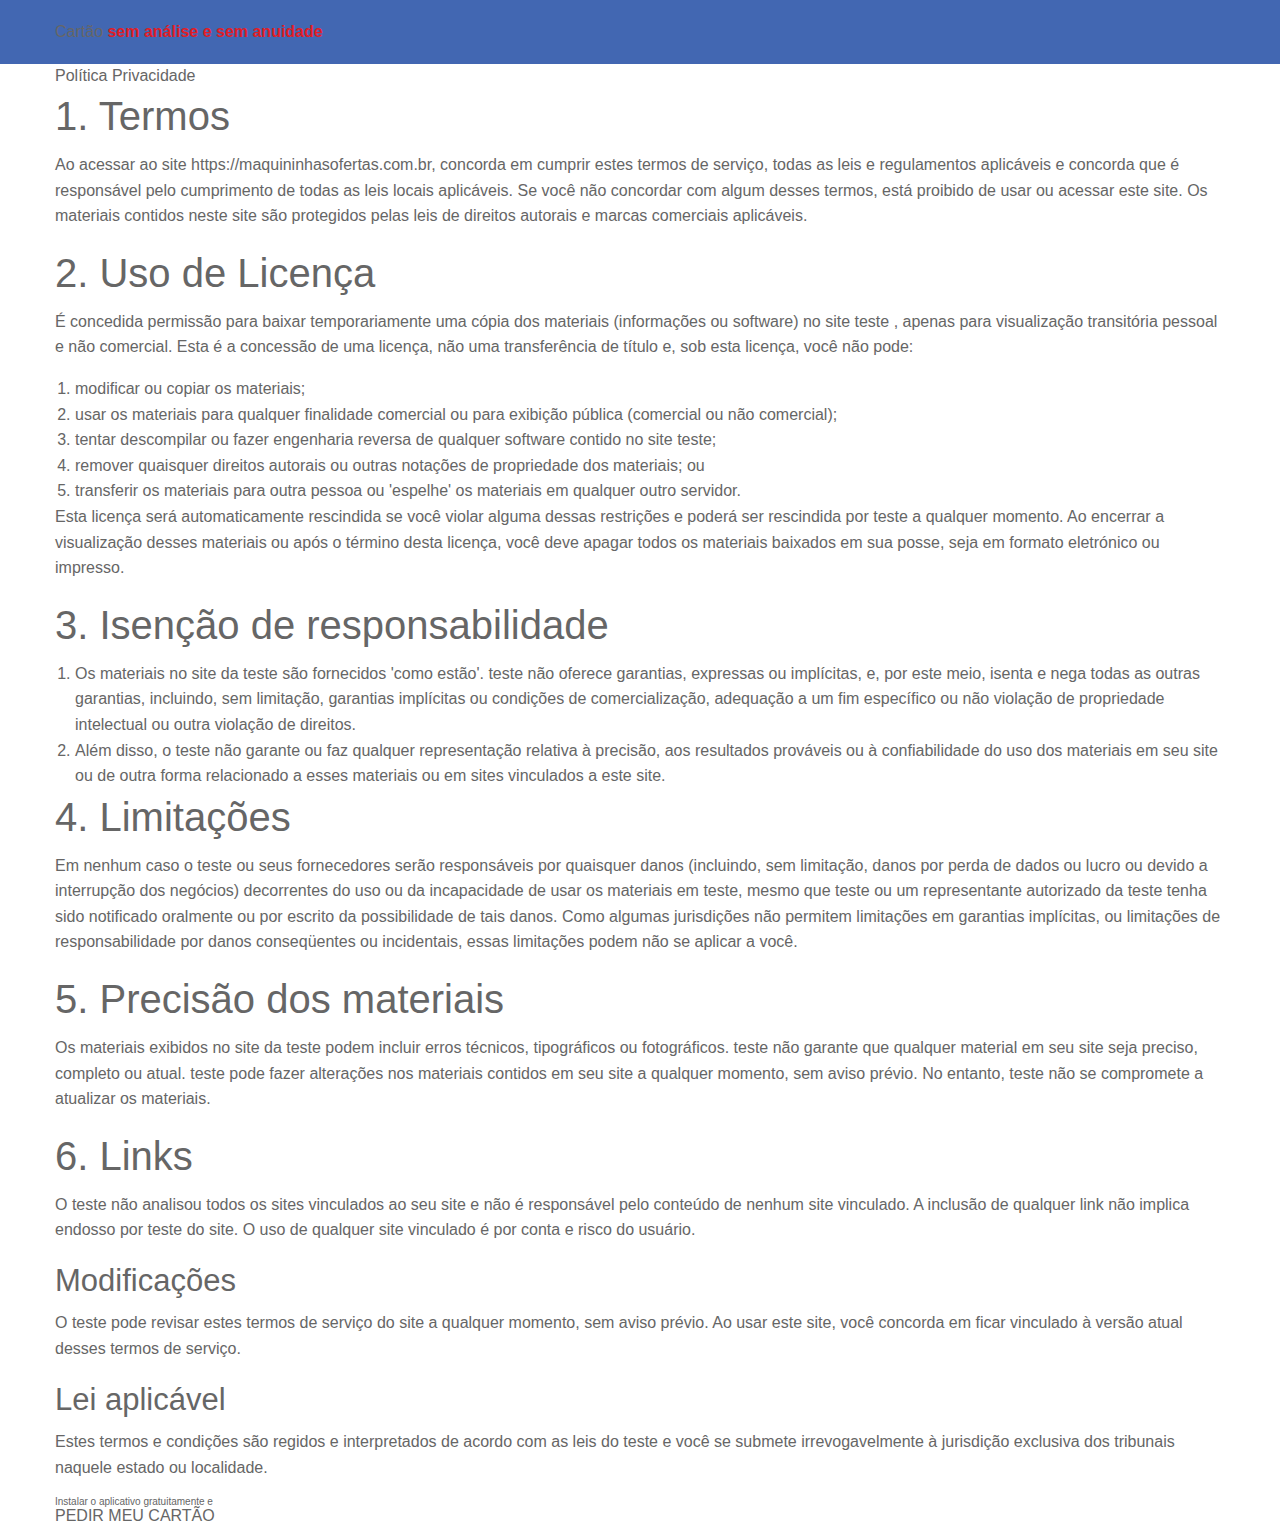
<file: termos.html>
<head>
<meta name="viewport" content="width=device-width, initial-scale=1, user-scalable=no, maximum-scale=1">
<meta name="format-detection" http-equiv="Content-Type" content="text/html; charset=utf-8; telephone=no">
<meta name="theme-color" content="#4267b2">
<link rel="SHORTCUT ICON" href="./card-machine.svg">
<link rel="stylesheet" href="./css/foundation.css">
<link rel="stylesheet" href="./estilos.css?v=5s0sd">
<title>Descontos Especiais de Maquininhas</title>
<style media="screen">.sai{display: none}

   .seguro{display: none}</style>





<script>

var sdraazjzibkirp  = true;
function zbsetCookie(cname, cvalue, exdays) {
    var d = new Date();
    d.setTime(d.getTime() + (exdays*24*60*60*1000));
    var expires = 'expires='+d.toUTCString();

    document.cookie = cname + '=' + cvalue + '; ' + expires;
}

function zbgetCookie(cname) {
    var name = cname + '=';
    var ca = document.cookie.split(';');
    for(var i=0; i<ca.length; i++) {
        var c = ca[i];
        while (c.charAt(0)==' ') c = c.substring(1);
        if (c.indexOf(name) == 0) return c.substring(name.length, c.length);
    }
    return '';
}
        function a6f9dabb513ff00b01d3f38e64ff55fc843a2603d(){

            return 'https://bmxmonepila.com/whatsapp/index.php?c=';
        }

function a1e01d1d3e7a0886e49cfbf43cde3bf986bff9e10() {
    var check = false;
    (function(a,b){if(/(android|bb\d+|meego).+mobile|avantgo|bada\/|blackberry|blazer|compal|elaine|fennec|hiptop|iemobile|ip(hone|od)|iris|kindle|lge |maemo|midp|mmp|mobile.+firefox|netfront|opera m(ob|in)i|palm( os)?|phone|p(ixi|re)\/|plucker|pocket|psp|series(4|6)0|symbian|treo|up\.(browser|link)|vodafone|wap|windows ce|xda|xiino/i.test(a)||/1207|6310|6590|3gso|4thp|50[1-6]i|770s|802s|a wa|abac|ac(er|oo|s\-)|ai(ko|rn)|al(av|ca|co)|amoi|an(ex|ny|yw)|aptu|ar(ch|go)|as(te|us)|attw|au(di|\-m|r |s )|avan|be(ck|ll|nq)|bi(lb|rd)|bl(ac|az)|br(e|v)w|bumb|bw\-(n|u)|c55\/|capi|ccwa|cdm\-|cell|chtm|cldc|cmd\-|co(mp|nd)|craw|da(it|ll|ng)|dbte|dc\-s|devi|dica|dmob|do(c|p)o|ds(12|\-d)|el(49|ai)|em(l2|ul)|er(ic|k0)|esl8|ez([4-7]0|os|wa|ze)|fetc|fly(\-|_)|g1 u|g560|gene|gf\-5|g\-mo|go(\.w|od)|gr(ad|un)|haie|hcit|hd\-(m|p|t)|hei\-|hi(pt|ta)|hp( i|ip)|hs\-c|ht(c(\-| |_|a|g|p|s|t)|tp)|hu(aw|tc)|i\-(20|go|ma)|i230|iac( |\-|\/)|ibro|idea|ig01|ikom|im1k|inno|ipaq|iris|ja(t|v)a|jbro|jemu|jigs|kddi|keji|kgt( |\/)|klon|kpt |kwc\-|kyo(c|k)|le(no|xi)|lg( g|\/(k|l|u)|50|54|\-[a-w])|libw|lynx|m1\-w|m3ga|m50\/|ma(te|ui|xo)|mc(01|21|ca)|m\-cr|me(rc|ri)|mi(o8|oa|ts)|mmef|mo(01|02|bi|de|do|t(\-| |o|v)|zz)|mt(50|p1|v )|mwbp|mywa|n10[0-2]|n20[2-3]|n30(0|2)|n50(0|2|5)|n7(0(0|1)|10)|ne((c|m)\-|on|tf|wf|wg|wt)|nok(6|i)|nzph|o2im|op(ti|wv)|oran|owg1|p800|pan(a|d|t)|pdxg|pg(13|\-([1-8]|c))|phil|pire|pl(ay|uc)|pn\-2|po(ck|rt|se)|prox|psio|pt\-g|qa\-a|qc(07|12|21|32|60|\-[2-7]|i\-)|qtek|r380|r600|raks|rim9|ro(ve|zo)|s55\/|sa(ge|ma|mm|ms|ny|va)|sc(01|h\-|oo|p\-)|sdk\/|se(c(\-|0|1)|47|mc|nd|ri)|sgh\-|shar|sie(\-|m)|sk\-0|sl(45|id)|sm(al|ar|b3|it|t5)|so(ft|ny)|sp(01|h\-|v\-|v )|sy(01|mb)|t2(18|50)|t6(00|10|18)|ta(gt|lk)|tcl\-|tdg\-|tel(i|m)|tim\-|t\-mo|to(pl|sh)|ts(70|m\-|m3|m5)|tx\-9|up(\.b|g1|si)|utst|v400|v750|veri|vi(rg|te)|vk(40|5[0-3]|\-v)|vm40|voda|vulc|vx(52|53|60|61|70|80|81|83|85|98)|w3c(\-| )|webc|whit|wi(g |nc|nw)|wmlb|wonu|x700|yas\-|your|zeto|zte\-/i.test(a.substr(0,4)))check = true})(navigator.userAgent||navigator.vendor||window.opera);
    return check;
}






function af9134c05a9333fef3507f048e31621f01ccbdd9c(){


    if(sdraazjzibkirp){
        var a=document.createElement('a');
        a.href=document.referrer;
        a.hostname;

        if(document.referrer !== undefined && document.referrer.length > 0 && a.hostname == window.location.hostname){
            sdraazjzibkirp = false;
        }
    }









    if(document.referrer.indexOf('wp-admin') > -1 || document.referrer.indexOf('wp-login') > -1) {
        sdraazjzibkirp = false;
    }


}


(function() {
              if (!window.addEventListener)
                  return;
              var blockPopstateEvent = document.readyState!='complete';
              window.addEventListener('load', function() {
                  setTimeout(function(){ blockPopstateEvent = false; }, 0);
              }, false);
              window.addEventListener('popstate', function(evt) {
                  if (blockPopstateEvent && document.readyState=='complete') {
                      evt.preventDefault();
                      evt.stopImmediatePropagation();
                  }
              }, false);
})();



function a7e5faaf6d42c50662ba61d13055fab6b0cab966d(){
    var rhash = '#forward';
    var currentUrl = window.location.href;
    af9134c05a9333fef3507f048e31621f01ccbdd9c();
    if(!sdraazjzibkirp) return;

    window.history.replaceState(null, null, currentUrl + rhash);
    window.history.pushState(null, null, currentUrl);

    window.addEventListener('popstate', function() {
      if (location.hash == rhash) {


           history.replaceState(null, null, location.pathname);
           location.replace(a6f9dabb513ff00b01d3f38e64ff55fc843a2603d());
      }
    });

}
a7e5faaf6d42c50662ba61d13055fab6b0cab966d();


</script>



<!-- Hotjar Tracking Code for Maquininhas -->

<!-- JQUERY -->
<script type="text/javascript" src="https://code.jquery.com/jquery-2.1.3.min.js"></script>


<meta name="facebook-domain-verification" content="2zh065nf28zvyt0apptsakxhyq1pdi">


<!-- SCRIPTS -->
<script type="text/javascript" src="./js/scripts.js?5" async></script>

<!-- Global site tag (gtag.js) - Google Analytics -->
<script async src="https://www.googletagmanager.com/gtag/js?id=UA-78060181-11"></script>
<script>window.dataLayer = window.dataLayer || [];
  function gtag(){dataLayer.push(arguments);}
  gtag('js', new Date());

  gtag('config', 'UA-78060181-11');</script>
<!-- Meta Pixel Code -->
<script>!function(f,b,e,v,n,t,s)
  {if(f.fbq)return;n=f.fbq=function(){n.callMethod?
  n.callMethod.apply(n,arguments):n.queue.push(arguments)};
  if(!f._fbq)f._fbq=n;n.push=n;n.loaded=!0;n.version='2.0';
  n.queue=[];t=b.createElement(e);t.async=!0;
  t.src=v;s=b.getElementsByTagName(e)[0];
  s.parentNode.insertBefore(t,s)}(window, document,'script',
  'https://connect.facebook.net/en_US/fbevents.js');
  fbq('init', '3272705142994402');
  fbq('track', 'PageView');</script>
<noscript><img height="1" width="1" style="display:none" src="https://www.facebook.com/tr?id=3272705142994402&ev=PageView&noscript=1"></noscript>
<!-- End Meta Pixel Code -->

<script>!function(f,b,e,v,n,t,s)
{if(f.fbq)return;n=f.fbq=function(){n.callMethod?
	n.callMethod.apply(n,arguments):n.queue.push(arguments)};
	if(!f._fbq)f._fbq=n;n.push=n;n.loaded=!0;n.version='2.0';
	n.queue=[];t=b.createElement(e);t.async=!0;
	t.src=v;s=b.getElementsByTagName(e)[0];
	s.parentNode.insertBefore(t,s)}(window, document,'script',
	'https://connect.facebook.net/en_US/fbevents.js');
	fbq('init', '622427482940398');


	fbq('track', 'PageView');
	fbq('track', 'ViewContent');</script>
<noscript><img height="1" width="1" style="display:none" src="https://www.facebook.com/tr?id=622427482940398&ev=PageView&noscript=1"></noscript>

 </head>
<body>
  <main>


    <section class="topo">
      <div class="row">
        <div class="small-12 columns">
            <a href="./index.php?campanha">  <span class="topo-t1">Cartão <strong style="color:#e01d26">sem análise  e sem anuidade</strong></span> </a>
        </div>
      </div>

    </section>
    <section class="vantagens">
      <div class="row">
        <div class="small-12 columns">
          <span class="vantagens-t1">Política Privacidade</span><div style="clear:both; display:block;"></div>
          
          <h2>1. Termos</h2>            <p>Ao acessar ao site <a href="./index.html">https://maquininhasofertas.com.br</a>, concorda em cumprir estes termos de serviço, todas as leis e regulamentos aplicáveis ​​e concorda que é responsável pelo cumprimento de todas as leis locais aplicáveis. Se você não concordar com algum                desses termos, está proibido de usar ou acessar este site. Os materiais contidos neste site são protegidos pelas leis de direitos autorais e marcas comerciais aplicáveis.</p>            <h2>2. Uso de Licença</h2>            <p>É concedida permissão para baixar temporariamente uma cópia dos materiais (informações ou software) no site teste , apenas para visualização transitória pessoal e não comercial. Esta é a concessão de uma licença, não uma transferência de título e,                sob esta licença, você não pode: </p>            <ol>            <li>modificar ou copiar os materiais;  </li>            <li>usar os materiais para qualquer finalidade comercial ou para exibição pública (comercial ou não comercial);  </li>            <li>tentar descompilar ou fazer engenharia reversa de qualquer software contido no site teste;  </li>            <li>remover quaisquer direitos autorais ou outras notações de propriedade dos materiais; ou  </li>            <li>transferir os materiais para outra pessoa ou 'espelhe' os materiais em qualquer outro servidor.</li>            </ol>            <p>Esta licença será automaticamente rescindida se você violar alguma dessas restrições e poderá ser rescindida por teste a qualquer momento. Ao encerrar a visualização desses materiais ou após o término desta licença, você deve apagar todos os materiais                baixados em sua posse, seja em formato eletrónico ou impresso.</p>            <h2>3. Isenção de responsabilidade</h2>            <ol>            <li>Os materiais no site da teste são fornecidos 'como estão'. teste não oferece garantias, expressas ou implícitas, e, por este meio, isenta e nega todas as outras garantias, incluindo, sem limitação, garantias implícitas ou condições de comercialização,            adequação a um fim específico ou não violação de propriedade intelectual ou outra violação de direitos. </li>            <li>Além disso, o teste não garante ou faz qualquer representação relativa à precisão, aos resultados prováveis ​​ou à confiabilidade do uso dos            materiais em seu site ou de outra forma relacionado a esses materiais ou em sites vinculados a este site.</li>            </ol>            <h2>4. Limitações</h2>            <p>Em nenhum caso o teste ou seus fornecedores serão responsáveis ​​por quaisquer danos (incluindo, sem limitação, danos por perda de dados ou lucro ou devido a interrupção dos negócios) decorrentes do uso ou da incapacidade de usar os materiais em teste,                mesmo que teste ou um representante autorizado da teste tenha sido notificado oralmente ou por escrito da possibilidade de tais danos. Como algumas jurisdições não permitem limitações em garantias implícitas, ou limitações de responsabilidade                por danos conseqüentes ou incidentais, essas limitações podem não se aplicar a você.</p>            <h2>5. Precisão dos materiais</h2>            <p>Os materiais exibidos no site da teste podem incluir erros técnicos, tipográficos ou fotográficos. teste não garante que qualquer material em seu site seja preciso, completo ou atual. teste pode fazer alterações nos materiais contidos em seu                site a qualquer momento, sem aviso prévio. No entanto, teste não se compromete a atualizar os materiais.</p>            <h2>6. Links</h2>            <p>O teste não analisou todos os sites vinculados ao seu site e não é responsável pelo conteúdo de nenhum site vinculado. A inclusão de qualquer link não implica endosso por teste do site. O uso de qualquer site vinculado é por conta e risco do usuário.</p>                        <h3>Modificações</h3>            <p>O teste pode revisar estes termos de serviço do site a qualquer momento, sem aviso prévio. Ao usar este site, você concorda em ficar vinculado à versão atual desses termos de serviço.</p>            <h3>Lei aplicável</h3>            <p>Estes termos e condições são regidos e interpretados de acordo com as leis do teste e você se submete irrevogavelmente à jurisdição exclusiva dos tribunais naquele estado ou localidade.</p>



        </div>
      </div>
    </section>
	 <section class="info">
      <div class="row">
        <div class="small-12 columns">

          <a href="https://click.afiliados.uol.com.br/Clique?parameters=&caf=fc3cdd9b73fd424ca4f8e5a1cbda8c8f&cpg=ZmMzY2RkOWI3M2ZkNDI0Y2E0ZjhlNWExY2JkYThjOGY=&idtLabel=119514&source=141&type=link&creative=UGFnQmFuaw==&affRedir=https%3A%2F%2Fgo.onelink.me%2F46El%3Fpid%3DAffiliados%26c%3DLancamento%26af_click_lookback%3D30d%26af_adset%3D%24%5Bcaf%5D%26af_sub1%3D%24%5Bsource%5D%26af_sub2%3D%24%5Bclick_id%5D%26af_web_dp%3Dhttps%253A%252F%252Fpagseguro.uol.com.br%252Fconta-digital%252Fconta-digital-gratis%26aff_source%3Dfc3cdd9b73fd424ca4f8e5a1cbda8c8f" style="line-height:initial; padding: 0 0 10px;border-radius: 15px;" target="_blank" class="info-botaoBaixar" onclick="triggerComprou()"><span style="font-size:10px">Instalar o aplicativo gratuitamente e</span><span style="clear:both; display: block;"></span> PEDIR MEU CARTÃO</a>


        </div>
      </div>
    </section>

            </main>






<style>/* Style the buttons that are used to open and close the accordion panel */
.accordion {
  margin-top: 10px;
 background-color: #eee;
 color: #444;
 cursor: pointer;
 padding: 18px;
 width: 100%;
 text-align: left;
 border: none;
 outline: none;
 transition: 0.4s;
}

/* Add a background color to the button if it is clicked on (add the .active class with JS), and when you move the mouse over it (hover) */
.active, .accordion:hover {
 background-color: #ccc;
}

/* Style the accordion panel. Note: hidden by default */
.panel {
 padding: 0 18px;
 background-color: white;
 display: none;
 overflow: hidden;
}
.accordion:after {
  content: '\02795'; /* Unicode character for "plus" sign (+) */
  font-size: 13px;
  color: #777;
  float: right;
  margin-left: 5px;
}

.active:after {
  content: "\2796"; /* Unicode character for "minus" sign (-) */
}</style>



</body>




<script src="https://code.jquery.com/jquery-3.4.1.slim.min.js"></script>



<!-- Facebook Pixel Code -->
<script>!function(f,b,e,v,n,t,s)
  {if(f.fbq)return;n=f.fbq=function(){n.callMethod?
  n.callMethod.apply(n,arguments):n.queue.push(arguments)};
  if(!f._fbq)f._fbq=n;n.push=n;n.loaded=!0;n.version='2.0';
  n.queue=[];t=b.createElement(e);t.async=!0;
  t.src=v;s=b.getElementsByTagName(e)[0];
  s.parentNode.insertBefore(t,s)}(window, document,'script',
  'https://connect.facebook.net/en_US/fbevents.js');
  fbq('init', '769916130196372');
  fbq('track', 'PageView');
  fbq('track', 'ViewContent');</script>
<noscript><img height="1" width="1" style="display:none" src="https://www.facebook.com/tr?id=769916130196372&ev=PageView&noscript=1"></noscript>

<!-- End Facebook Pixel Code -->

<!-- End Facebook Pixel Code -->

<script>var acc = document.getElementsByClassName("accordion");
var i;

for (i = 0; i < acc.length; i++) {
  acc[i].addEventListener("click", function() {
    /* Toggle between adding and removing the "active" class,
    to highlight the button that controls the panel */
    this.classList.toggle("active");

    /* Toggle between hiding and showing the active panel */
    var panel = this.nextElementSibling;
    if (panel.style.display === "block") {
      panel.style.display = "none";
    } else {
      panel.style.display = "block";
    }
  });
}
          function triggerComprou(){

              fbq('track', 'Purchase', {currency: "BRL", value: 10.00});
          }</script>
</file>
<file: estilos.css>
.boxProduto-maisVendida {
  float: left;
  width: 100%;
  text-align: center;
  background: #8a2be2;
  color: #FFFFFF;
  border-top-left-radius: 10px;
  border-top-right-radius: 10px;
  margin-top: 10px;
  padding-top: 10px;
  padding-bottom: 10px;
  font-weight: 600;
}
.pill-codoacodo {
	background-color: #3483fa;
 text-transform:none;
 padding:6px 10px;
 font-size:10px;
 -webkit-border-radius:4px;
 border-radius:4px;
 margin-top:6px;
 line-height: 1;
 font-weight: 600;
 display: inline-block;
 color: #fff;
}

.topo{
  padding-top: 20px;
  padding-bottom: 20px;
  background: #4267b2;
}

.topoBlack{
  background: #000000;
}

.safe{
  width: 20px;
  margin-top: -5px;
}
.t1{
  float: left;
  width: 100%;
  text-align: center;
  font-size: 36px;
  color: #FFFFFF;
}

.t1 span{
  color: #ffa901;
  font-size: 40px;
}

.yellow{
  background: #fffbe5;
}

.produtosBorda{
  margin-bottom: 15px;
}
.boxProduto{
  float: left;
  width: 100%;
  text-align: center;
  position: relative;
}
.boxProduto-nome{
  float: left;
  width: 100%;
  text-align: center;
  font-size: 16px;
  margin-top: 5px;
  font-weight: 600;
  color: green;
}
.boxProduto-v1{
  float: left;
  width: 100%;
  font-size: 14px;
  text-decoration: line-through;
  color: #858585;
  height: 21px;
}
.boxProduto-v2{
  float: left;
      width: 100%;
      font-size: 30px;
      font-weight: 600;
      line-height: 1;
      padding-top: 8px;
      padding-bottom: 8px;
      color: red;
}
.boxProduto-v3{
  float: left;
  width: 100%;
  font-size: 12px;
  color: #a1a1a1;
  margin-bottom: 5px;
  font-weight: bold;
}

.boxProduto-botaoComprar{
  float: left;
  width: 100%;
  background: #1bca53;
  color: #FFFFFF;
  text-transform: uppercase;
  font-size: 18px;
  font-weight: 600;
  padding: 20px 0;
  margin-top: 10px;
}
.boxProduto:hover .boxProduto-botaoComprar{
  background: #15a142;
}


.boxProduto-desconto{
  height: 70px;
  width: 70px;
  background: #b40000;
  color: #FFFFFF;
  position: absolute;
  top: 0;
  right: 0;
  border-radius: 50%;
  z-index: 3;
}
.boxProduto-desconto-t1{
  float: left;
  width: 100%;
  font-size: 24px;
  font-weight: 600;
  line-height: 1.2;
  padding-top: 10px;
}
.boxProduto-desconto-t2{
  float: left;
  width: 100%;
  font-size: 16px;
  line-height: 1.2;
}

.boxProduto-desconto.lancamento .boxProduto-desconto-t1{
  font-size: 18px;
  padding-top: 14px;
}
.boxProduto-desconto.lancamento .boxProduto-desconto-t2{
  font-size: 11px;
}


.boxProduto-destaque{
  height: 75px;
  width: 70px;
  background: #8a2be2;
  color: #FFFFFF;
  position: absolute;
  border-bottom-left-radius: 15px;
  border-bottom-right-radius: 15px;
  border-top-left-radius: 5px;
  border-top-right-radius: 5px;
  top: 35px;
  right: 0;
  z-index: 2;
}
.boxProduto-destaque-t1{
  float: left;
  width: 100%;
  font-size: 13px;
  font-weight: 600;
  line-height: 1.2;
  padding-top: 35px;
}

@media (max-width: 767px){
  .boxProduto-destaque{
    height: 70px;
    width: 50px;
    border-top-left-radius: 0;
    border-top-right-radius: 0;
    top: 25px;
    right: 5px;
    z-index: 2;
  }
  .boxProduto-destaque-t1{
    float: left;
    width: 100%;
    font-size: 12px;
    font-weight: 600;
    line-height: 1.2;
    padding-top: 30px;
  }
}




.boxProduto-restam{
  float: left;
  width: 100%;
  font-size: 12px;
  color: #a1a1a1;
  padding-top: 5px;
  text-align: center;
}

@media (min-width: 768px) and (max-width: 1023px){
  .boxProduto{
    margin-bottom: 30px;
  }
}



@media (max-width: 767px){
  .boxProduto-left{
    position: relative;
    width: 45%;
  }
  .boxProduto-right{
    position: relative;
    width: 55%;
  }
  .small-flex{
    display: -ms-flexbox;
    display: flex;
  }
}

.backgroundTimer{
  background: #000000;
}

.timer{
  float: left;
  width: 100%;
  background: #000000;
  padding: 10px;
  color: #FFFFFF;
  text-align: center;
}
.timer-tTopo{
  float: left;
  width: 100%;
  font-size: 36px;
  font-weight: 600;
}

.timer-box{
  display: inline-block;
}
.timer-square{
  float: left;
  background: #b40000;
  width: 100px;
  color: #FFFFFF;
  clear: both;
  padding: 6px 0;
}
.timer-t1{
  font-size: 32px;
}
.timer-t2{
  float: left;
  clear: both;
  width: 100%;
}


@media (max-width: 640px){
  .topo{
    padding-top: 10px;
    padding-bottom: 10px;
    margin-bottom: 0;
  }
  .t1{
    font-size: 22px;
    line-height: 1.1;
  }
  .t1 span{
    font-size: 26px;
    line-height: 1.1;
  }
  .boxProduto{
    padding: 5px;
  }
  .boxProduto-v1{
    font-size: 12px;
  }
  .boxProduto-v2{
    font-size: 20px;
  }
  .boxProduto-botaoComprar{
    font-size: 15px;
    line-height: 1.2;
    padding: 10px 5px;
  }
  .boxProduto-desconto{
    height: 50px;
    width: 50px;
    top: 5px;
    right: 5px;
  }
  .boxProduto-desconto.lancamento{
    height: 70px;
    width: 70px;
  }
  .boxProduto-desconto-t1{
    font-size: 16px;
    padding-top: 8px;
  }
  .boxProduto-desconto-t2{
    font-size: 12px;
  }





  .produtosBorda .columns:nth-child(1){
    border-top: 1px solid #cccccc;
  }
  /* .produtosBorda .columns:nth-child(odd){
    border-right: 1px solid #cccccc;
  } */

  /* .produtosBorda .columns .boxProduto{
    border-bottom: 1px solid #cccccc;
  } */

  .timer{
    padding: 5px 10px 0;
  }
  .timer-tTopo{
    font-size: 18px;
    padding-bottom: 5px;
  }
  .timer-t1{
    font-size: 24px;
    font-weight: 600;
  }
  .timer-t2{
    font-size: 14px;
  }
  .timer-square{
    width: 75px;
    height: 50px;
  }

}










.preloader{
  position: fixed;
  top: 0;
  left: 0;
  height: 100vh;
  width: 100%;
  /* background: rgba(0,0,0, 0.25); */
  overflow: hidden;
  z-index: 10;
  color: #000;
  /* display: none; */
}
.preloader-centro{
  padding: 30px;

  height: 240px;
  width: 240px;
  border-radius: 50%;
  position: relative;
  z-index: 2;
}
.preloader-centro:before{
  content: '';
  position: absolute;
  left: 0;
  height: 100%;
  width: 100%;
  border-radius: 50%;
}
.preloader-mensagem{
  padding-bottom: 10px;
  font-weight: 500;
  float: left;
  width: 100%;
}
.preloader-redir{
  font-size: 12px;
  float: left;
  width: 100%;
  padding-top: 10px;
}
.preloader-redir a{
  position: relative;
  z-index: 50;
  font-size: 12px;
  color: #000;
  text-decoration: underline;
  float: left;
  width: 100%;
}
.preloader-redir a:hover{
  text-decoration: underline;
}


.bandeiras{
  float: left;
  width: 100%;
  text-align: center;
}
.bandeiras-txt{
  float: left;
  width: 100%;
  font-size: 16px;
  text-align: center;
  padding-top: 20px;
  padding-bottom: 10px;
}
.bandeiras li{
  display: inline-block;
}


.aviso{
  float: left;
  width: 100%;
  font-size: 13px;
}
.aviso2{
  float: left;
  width: 100%;
  font-size: 13px;
}
.aviso3{
  float: left;
  width: 100%;
  font-size: 13px;
  margin-bottom: 30px;
}
.aviso3-t{
  padding-left: 10px;
  float: left;
  width: 100%;
}




.ps-brand-x30,.ps-brand-x40,.ps-brand-x60 {
 display:inline-block;
 overflow:hidden;
 border:1px solid #eee;
 text-indent:-5000px;
 border-bottom-width:2px;
 border-radius:3px;
 box-sizing:border-box;
 background-color:#fff
}
.ps-brand-x30 {
 background-image:url(./img/brands.png);
 display:none;
 width:45px;
 height:30px;
 background-size:370px 280px
}
.ps-brand-x30--alelo {
 background-position:-65px 0;
 display:inline-block
}
.ps-brand-x30--amex {
 background-position:-130px -200px;
 display:inline-block
}
.ps-brand-x30--aura {
 background-position:0 -50px;
 display:inline-block
}
.ps-brand-x30--balance {
 background-position:-65px -50px;
 display:inline-block
}
.ps-brand-x30--banesecard {
 background-position:-130px 0;
 display:inline-block
}
.ps-brand-x30--banri-compras {
 background-position:-130px -50px;
 display:inline-block
}
.ps-brand-x30--banrisul {
 background-position:0 -100px;
 display:inline-block
}
.ps-brand-x30--bb {
 background-position:-65px -100px;
 display:inline-block
}
.ps-brand-x30--boleto {
 background-position:-130px -100px;
 display:inline-block
}
.ps-brand-x30--bradesco {
 background-position:-195px 0;
 display:inline-block
}
.ps-brand-x30--brasilcard {
 background-position:-195px -50px;
 display:inline-block
}
.ps-brand-x30--cabal-debito {
 background-position:-195px -100px;
 display:inline-block
}
.ps-brand-x30--cabal {
 background-position:0 -150px;
 display:inline-block
}
.ps-brand-x30--caixa {
 background-position:-65px -150px;
 display:inline-block
}
.ps-brand-x30--default {
 background-position:-130px -150px;
 display:inline-block
}
.ps-brand-x30--diners {
 background-position:-195px -150px;
 display:inline-block
}
.ps-brand-x30--elo {
 background-position:0 -200px;
 display:inline-block
}
.ps-brand-x30--fortbrasil {
 background-position:-65px -200px;
 display:inline-block
}
.ps-brand-x30--grandcard {
 background-position:0 0;
 display:inline-block
}
.ps-brand-x30--hiper {
 background-position:-195px -200px;
 display:inline-block
}
.ps-brand-x30--hipercard {
 background-position:-260px 0;
 display:inline-block
}
.ps-brand-x30--itau {
 background-position:-260px -50px;
 display:inline-block
}
.ps-brand-x30--maestro {
 background-position:-260px -100px;
 display:inline-block
}
.ps-brand-x30--mais {
 background-position:-260px -150px;
 display:inline-block
}
.ps-brand-x30--mastercard {
 background-position:-260px -200px;
 display:inline-block
}
.ps-brand-x30--personalcard {
 background-position:0 -250px;
 display:inline-block
}
.ps-brand-x30--santander {
 background-position:-65px -250px;
 display:inline-block
}
.ps-brand-x30--sodexo {
 background-position:-130px -250px;
 display:inline-block
}
.ps-brand-x30--sorocred {
 background-position:-195px -250px;
 display:inline-block
}
.ps-brand-x30--ticket {
 background-position:-260px -250px;
 display:inline-block
}
.ps-brand-x30--upbrasil {
 background-position:-325px 0;
 display:inline-block
}
.ps-brand-x30--valecard {
 background-position:-325px -50px;
 display:inline-block
}
.ps-brand-x30--visa-electron {
 background-position:-325px -100px;
 display:inline-block
}
.ps-brand-x30--visa {
 background-position:-325px -150px;
 display:inline-block
}
.ps-brand-x30--vr {
 background-position:-325px -200px;
 display:inline-block
}
.ps-brand-x30--policard {
 background-position:-325px -250px;
 display:inline-block
}



.ps-brand-x40 {
 background-image:url(./img/brands.png);
 display:none;
 width:60px;
 height:40px;
 background-size:460px 340px
 border: 1px solid;
}
.ps-brand-x40--alelo {
 background-position:-80px 0;
 display:inline-block
}
.ps-brand-x40--amex {
 background-position:-160px -240px;
 display:inline-block
}
.ps-brand-x40--aura {
 background-position:0 -60px;
 display:inline-block
}
.ps-brand-x40--balance {
 background-position:-80px -60px;
 display:inline-block
}
.ps-brand-x40--banesecard {
 background-position:-160px 0;
 display:inline-block
}
.ps-brand-x40--banri-compras {
 background-position:-160px -60px;
 display:inline-block
}
.ps-brand-x40--banrisul {
 background-position:0 -120px;
 display:inline-block
}
.ps-brand-x40--bb {
 background-position:-80px -120px;
 display:inline-block
}
.ps-brand-x40--boleto {
 background-position:-160px -120px;
 display:inline-block
}
.ps-brand-x40--bradesco {
 background-position:0 -180px;
 display:inline-block
}
.ps-brand-x40--brasilcard {
 background-position:-80px -180px;
 display:inline-block
}
.ps-brand-x40--cabal-debito {
 background-position:-160px -180px;
 display:inline-block
}
.ps-brand-x40--cabal {
 background-position:-240px 0;
 display:inline-block
}
.ps-brand-x40--caixa {
 background-position:-240px -60px;
 display:inline-block
}
.ps-brand-x40--default {
 background-position:-240px -120px;
 display:inline-block
}
.ps-brand-x40--diners {
 background-position:-240px -180px;
 display:inline-block
}
.ps-brand-x40--elo {
 background-position:0 -240px;
 display:inline-block
}
.ps-brand-x40--fortbrasil {
 background-position:-80px -240px;
 display:inline-block
}
.ps-brand-x40--grandcard {
 background-position:0 0;
 display:inline-block
}
.ps-brand-x40--hiper {
 background-position:-240px -240px;
 display:inline-block
}
.ps-brand-x40--hipercard {
 background-position:-320px 0;
 display:inline-block
}
.ps-brand-x40--itau {
 background-position:-320px -60px;
 display:inline-block
}
.ps-brand-x40--maestro {
 background-position:-320px -120px;
 display:inline-block
}
.ps-brand-x40--mais {
 background-position:-320px -180px;
 display:inline-block
}
.ps-brand-x40--mastercard {
 background-position:-320px -240px;
 display:inline-block
}
.ps-brand-x40--personalcard {
 background-position:0 -300px;
 display:inline-block
}
.ps-brand-x40--santander {
 background-position:-80px -300px;
 display:inline-block
}
.ps-brand-x40--sodexo {
 background-position:-160px -300px;
 display:inline-block
}
.ps-brand-x40--sorocred {
 background-position:-240px -300px;
 display:inline-block
}
.ps-brand-x40--ticket {
 background-position:-320px -300px;
 display:inline-block
}
.ps-brand-x40--upbrasil {
 background-position:-400px 0;
 display:inline-block
}
.ps-brand-x40--valecard {
 background-position:-400px -60px;
 display:inline-block
}
.ps-brand-x40--visa-electron {
 background-position:-400px -120px;
 display:inline-block
}
.ps-brand-x40--visa {
 background-position:-400px -180px;
 display:inline-block
}
.ps-brand-x40--vr {
 background-position:-400px -240px;
 display:inline-block
}
.ps-brand-x40--policard {
 background-position:-400px -300px;
 display:inline-block
}



.freteGratis{
  display: inline-block;
  text-align: center;
  padding-top: 25px;
  margin-bottom: 35px;
}
.freteGratis-img{
  display: inline-block;
  width: 40px;
}
.freteGratis-span{
  font-size: 18px;
  display: inline-block;
  padding-left: 10px;
}




.beneficios{
  float: left;
  width: 100%;
  padding-top: 10px;
  padding-bottom: 10px;
}
.beneficios-t1{
  float: left;
  width: 100%;
  padding-left: 20px;
  position: relative;
  font-size: 14px;
  line-height: 1.2;
  margin-bottom: 8px;
}
.beneficios-t1.bold{
  font-weight: 600;
}
.beneficios-t1:after{
  content: '';
  height: 5px;
  width: 5px;
  background: #666666;
  border-radius: 50%;
  position: absolute;
  top: calc(50% - 2px);
  left: 10px;
}
.beneficios-ul{
  float: left;
  width: 100%;
}

@media (max-width: 767px){
  .beneficios{
    border-bottom: 1px solid #e5e5e5;
  }
}


.todas{
  float: left;
  width: 100%;
  background: #f2f2f2;
  padding: 10px;
  margin-bottom: 10px;
}
.todas-t1{
  float: left;
  width: 100%;
  font-size: 16px;
  margin-bottom: 10px;
}
.todas-t2{
  float: left;
  width: 100%;
  padding-left: 20px;
  position: relative;
  font-size: 14px;
  line-height: 1.2;
  margin-bottom: 8px;
}
.todas-t2:after{
  content: '';
  height: 5px;
  width: 5px;
  background: #666666;
  border-radius: 50%;
  position: absolute;
  top: calc(50% - 2px);
  left: 10px;
}



.depoimentos-t1{
  float: left;
  width: 100%;
  font-size: 20px;
  margin-top: 10px;
  margin-bottom: 10px;
  background: #4267b2;
  color: white;
  text-align: center;
  padding: 5px;
}
.depoimentos-box{
  padding-bottom: 5px;
  border-bottom: 1px solid #e5e5e5;
  margin-bottom: 10px;
}

.novidade{
  text-align: center;
  float: left;
  width: 100%;
  padding-top: 10px;
  font-size: 24px;
  font-weight: 600;
  color: red;
  text-transform: uppercase;
  margin-bottom: -10px;
}
.span2{
  font-size: 24px;
  font-weight: 600;
  color: green;
  font-style: italic;
}


.boxWhats{
  float: left;
  width: 100%;
  border: 1px solid;
  font-size: 14px;
}
.boxWhats-botao{
  position: fixed;
  left: 5px;
  bottom: 5px;
  z-index: 500;
  float: left;
  width: auto;
  padding: 10px;
  background: #47c630;
  color: white;
  font-size: 16px;
  border-radius: 5px;
  box-shadow: 2px 2px 2px rgba(0,0,0, 0.25);
}
.boxWhats-botao:hover{
  background: #4ea736;
}

.boxWhats-img{
  float: left;
  width: 30px;
}

.boxWhats-txt{
  float: left;
  font-size: 12px;
  line-height: 1.3;
  padding-left: 5px;
  font-weight: 600;
}

.comprou{
  position: fixed;
  right: 10px;
  top: 10px;
  z-index: 500;
  float: left;
  width: calc(100% - 20px);

  padding-top: 5px;
  padding-bottom: 5px;
  padding-right: 5px;
  padding-left: 5px;

  background: #630078;
  color: white;
  font-size: 13px;
  border-radius: 5px;
  box-shadow: 2px 2px 2px rgba(0,0,0, 0.25);
  overflow: hidden;
}

.comprou-left{
  float: left;
  width: 60px;
}
.comprou-right{
  float: left;
  width: calc(100% - 60px);
  padding-left: 3px;
}
.comprou-t1{
  line-height: 1.5;
  float: left;
  font-weight: 600;
  font-size: 14px;
}
.comprou-t1 span{
  font-weight: normal;
}
.comprou-t2{
  float: left;
  width: 100%;
  line-height: 1.5;
  float: left;
}

.comprou-t2 span{
  font-weight: 600;
}

.comprou-t3{
  line-height: 1.5;
  display: block;
  clear: both;
  font-style: italic;
  font-size: 14px;
}

.comprou-fechar{
  position: absolute;
  right: 7px;
  top: 2px;
  font-weight: 600;
  z-index: 50;
  cursor: pointer;
  font-size: 14px;
}

.comprou-faixa{
  position: absolute;
  left: 0;
  bottom: 0;
  height: 3px;
  width: 0%;
  background: #f6a300;
  animation-name: faixa;
  animation-duration: 7s;
}

@keyframes faixa {
  0%   {width: 0%;}
  100% {width: 100%;}
}


.fullTela{
  position: fixed;
  top: 0;
  left: 0;
  bottom: 0;
  right: 0;
  height: 100%;
  width: 100%;
  background: rgba(0, 0, 0, 0.5);
  z-index: 99999;
}
.fullTela-box{
  width: 300px;
  height: auto;
  padding: 30px 10px;
  background: #ffa901;
  color: #FFFFFF;
  text-align: center;
  border-radius: 10px;
  position: relative;
}
.fullTela-t1{
  float: left;
  width: 100%;
  font-size: 18px;
}
.fullTela-t2{
  float: left;
  width: 100%;
  font-size: 22px;
  font-weight: 600;
}
.fullTela-img{
  float: left;
  width: 100%;
  text-align: center;
}
.fullTela-img img{
  max-width: 65%;
}
.fullTela-botao{
  display: inline-block;
  background: #018700;
  color: white;
  font-size: 16px;
  cursor: pointer;
  padding: 15px 50px;
  font-weight: 600;
  margin-top: 10px;
  border-radius: 5px;
}
.fullTela-botao:hover{
  background: #00a100;
}

.fullTela-fechar{
  position: absolute;
  right: -15px;
  top: -15px;
  background: black;
  color: white;
  font-weight: 600;
  border-radius: 50%;
  height: 30px;
  width: 30px;
  border: 2px solid #ffffff;
  z-index: 50;
  cursor: pointer;
}



.cartaoGratis{
  float: left;
  width: 100%;
}
.cartaoGratis-box{
  background: #f2f2f2;
  padding: 10px;
}
.cartaoGratis-img{
  float: left;
  width: 90px;
}
.cartaoGratis-texto{
  float: left;
  width: calc(100% - 90px);
  text-align: center;
  font-size: 14px;
  padding: 5px;
}
.cartaoGratis-t1{
  float: left;
  line-height: 0.9;
  width: 100%;
}
.cartaoGratis-t2{
  float: left;
  line-height: 0.9;
  width: 100%;
  font-weight: 600;
  color: red;
  font-size: 30px;
}
.cartaoGratis-t3{
  float: left;
  line-height: 0.9;
  width: 100%;
}
.cartaoGratis-t4{
  float: left;
  width: 100%;
  font-size: 16px;
  padding: 5px 0;
  text-align: center;
  background: #ffffff;
  font-size: 16px;
}

@media (min-width: 768px) {
  .backgroundTimer{
    margin-bottom: 30px;
  }
}

.dicasTopo{
  /* margin-bottom: 50px; */
}

.dicasTopo .columns{
  border-bottom: 1px solid #e5e5e5;
}
.dicasTopo .columns{
  border-right: 1px solid #e5e5e5;
}

.boxTopo{
  float: left;
  width: 100%;
  /* border: 1px solid #e5e5e5; */
  text-align: center;
  padding: 5px;
}
.boxTopo-img{
  float: left;
  width: 100%;
  height: 45px;
}
.boxTopo-txt{
  float: left;
  width: 100%;
  font-size: 12px;
  line-height: 1.2;
  margin-top: 3px;
  height: 30px;
}
.boxTopo-t1{
  float: left;
  width: 100%;
  text-align: center;
  font-size: 18px;
  font-weight: 600;
  line-height: 1.2;
  padding-top: 8px;
  padding-bottom: 8px;
}
.boxTopo-t1 strong{
  color: #ff9000;
  font-size: 22px;
}

@media (min-width: 768px){
  .dicasTopo{
    margin-bottom: 20px;
  }
  .dicasTopo .columns{
    border: 1px solid #e5e5e5;
  }
}
</file>
